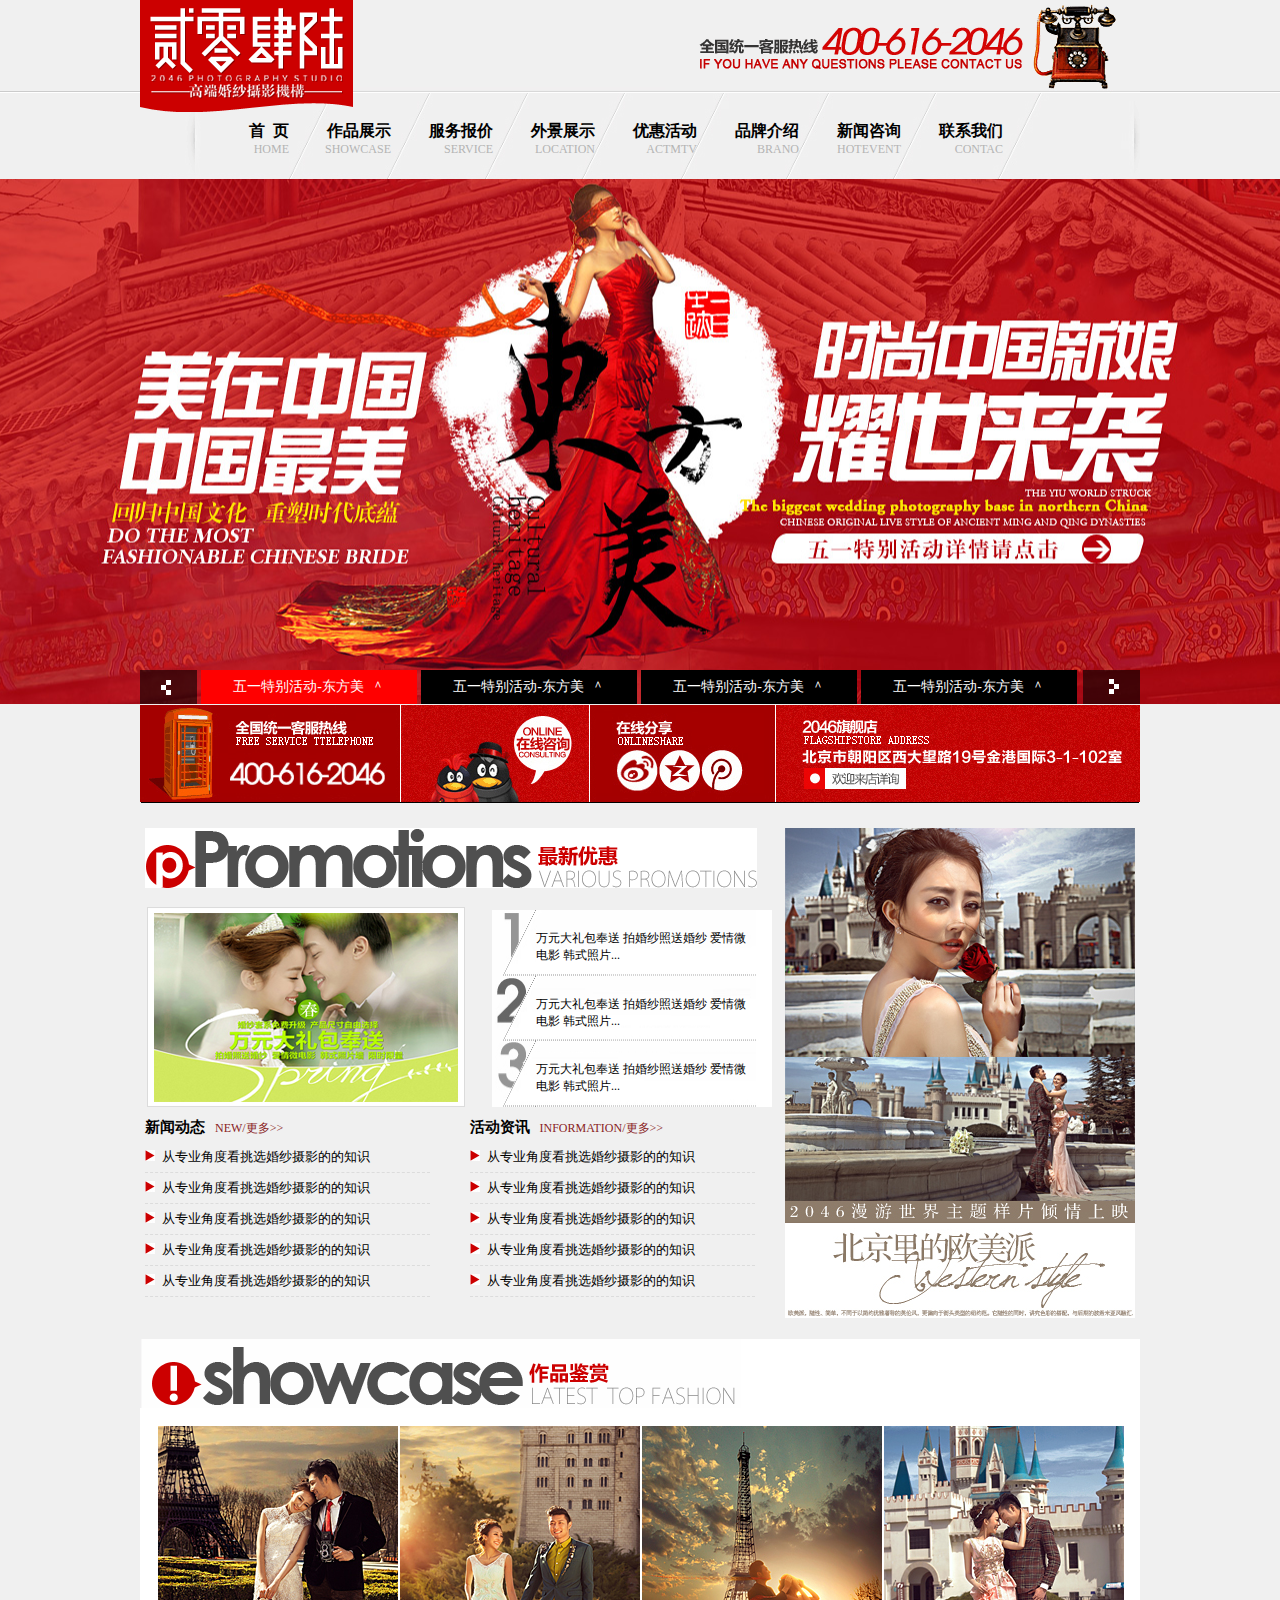
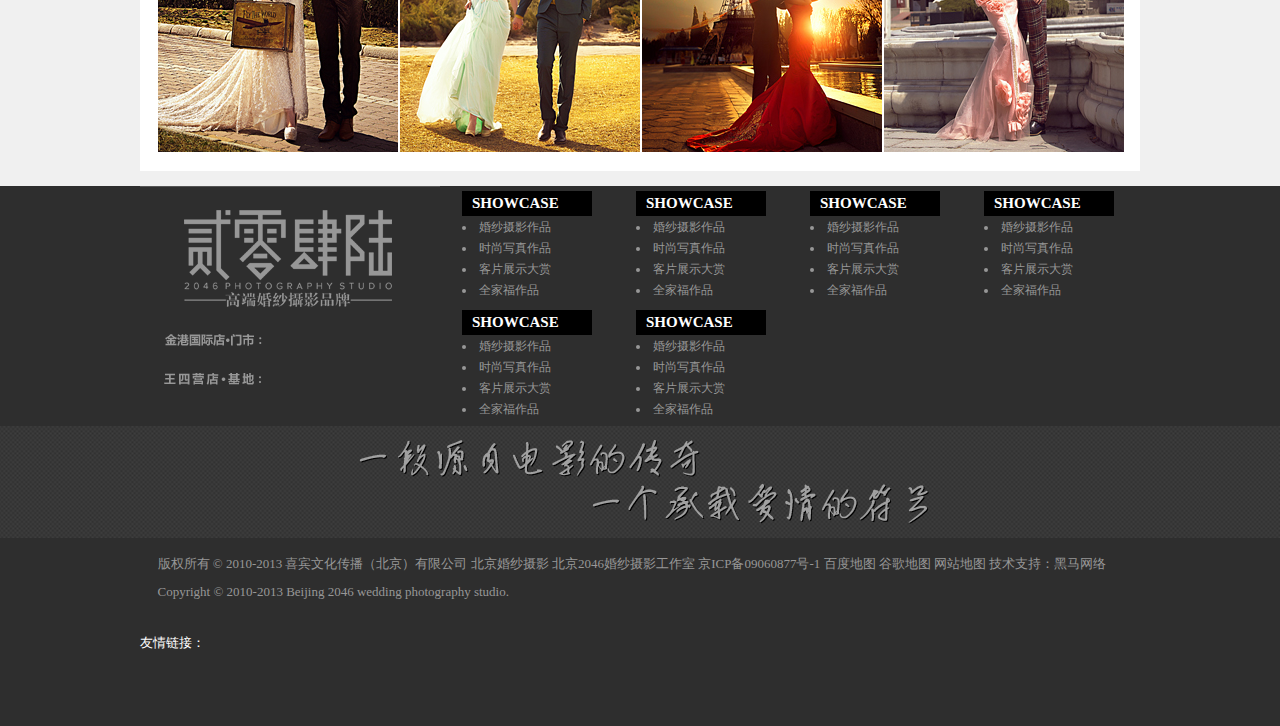
<file: index.html>
<!DOCTYPE html>
<html>
	<head>
		<meta charset="utf-8" />
		<title></title>
		<link rel="stylesheet" type="text/css" href="css/one.css"/>
		<link rel="stylesheet" type="text/css" href="css/come.css" />
	</head>
	<body>
		<!--头部01-->
		<div class="top">
			<!--头部中间部分-->
			<div class="top-center">
				<!--logo-->
				<img src="img/index_02.png" />
				<!--导航条-->
				<ul class="top-nav">
					<li><a href="index.html">首&nbsp;&nbsp;页<p>HOME</p></a></li>
					<li><a href="product_show.html">作品展示<p>SHOWCASE</p></a></li>
					<li><a href="product.html">服务报价<p>SERVICE</p></a></li>
					<li><a href="#">外景展示<p>LOCATION</p></a></li>
					<li><a href="#">优惠活动<p>ACTMTV</p></a></li>
					<li><a href="news_show.html">品牌介绍<p>BRANO</p></a></li>
					<li><a href="new.html">新闻咨询<p>HOTEVENT</p></a></li>
					<li><a href="#">联系我们<p>CONTAC</p></a></li>
				</ul>
			</div>
		</div>
		<!--头部02-->
		<div class="banner">
			<div class="banner-play" style="background-image: url(img/banner0.jpg);"></div>
			<div class="banner-play" style="background-image: url(img/banner1.jpg); display: none;"></div>
			<div class="banner-play" style="background-image: url(img/banner2.jpg); display: none;"></div>
			<div class="banner-play" style="background-image: url(img/banner3.jpg); display: none;"></div>
				
			
			<div class="banner-ul">
				<ul>
					<li id="banner-ul-left"></li>
					<li class="btn-play">五一特别活动-东方美&nbsp;&nbsp;＾</li>
					<li class="btn-play">五一特别活动-东方美&nbsp;&nbsp;＾</li>
					<li class="btn-play">五一特别活动-东方美&nbsp;&nbsp;＾</li>
					<li class="btn-play">五一特别活动-东方美&nbsp;&nbsp;＾</li>
					<li id="banner-ul-right"></li>
				</ul>
			</div>
		</div>
		<!--中间背景色-->
		<div class="long">
		<div class="center-top">
			<div class="center-top-qq"><a href="javascript:viod();"></a></div>
				<ul class="qq-ul">
					<li><a href="javascript:viod();"></a></li>
					<li><a href="javascript:viod();"></a></li>
					<li><a href="javascript:viod();"></a></li>
				</ul>
		</div>
		<!--白色背景图01-->
		<div class="center-bj1">
			<!--左边内容框-->
			<div class="center-left">
				<!--英文标题1-->
				<img src="img/center-03.png"/>
				<!--左边中间部分2-->
				<div class="left-center">
				<!--相框2-->
				<div class="left-zj">
					<div class="left-zj-tp">
						<div style="background: url(img/center-05.png);"></div>
						<div style="background: url(img/2013040662541921.jpg);"></div>
						<div style="background: url(img/2013040663217689.jpg);"></div>
					</div>
				</div>
				<!--文字2-->
				<div class="left-wz">
					<ul>
						<li id="list-1" class="mos"><a href="javascript:viod();">万元大礼包奉送 拍婚纱照送婚纱 爱情微电影 韩式照片...</a></li>
						<li id="list-2" class="mos"><a href="javascript:viod();">万元大礼包奉送 拍婚纱照送婚纱 爱情微电影 韩式照片...</a></li>
						<li id="list-3" class="mos"><a href="javascript:viod();">万元大礼包奉送 拍婚纱照送婚纱 爱情微电影 韩式照片...</a></li>
					</ul>
				</div>
				</div>
				<!--左下底部文字-->
				<div class="left-bottom">
					<!--左边-->
					<div class="left-bottom-left">
						<ul>
							<li id="bottom-list01">新闻动态<a href="javascript:viod();">NEW/更多>></a></li>
							<li><a href="javascript:viod();">从专业角度看挑选婚纱摄影的的知识</a></li>
							<li><a href="javascript:viod();">从专业角度看挑选婚纱摄影的的知识</a></li>
							<li><a href="javascript:viod();">从专业角度看挑选婚纱摄影的的知识</a></li>
							<li><a href="javascript:viod();">从专业角度看挑选婚纱摄影的的知识</a></li>
							<li><a href="javascript:viod();">从专业角度看挑选婚纱摄影的的知识</a></li>
						</ul>
					</div>
					<!--右边-->
					<div class="left-bottom-right">
						<ul>
							<li id="bottom-list02">活动资讯<a href="javascript:viod();">INFORMATION/更多>></a></li>
							<li><a href="javascript:viod();">从专业角度看挑选婚纱摄影的的知识</a></li>
							<li><a href="javascript:viod();">从专业角度看挑选婚纱摄影的的知识</a></li>
							<li><a href="javascript:viod();">从专业角度看挑选婚纱摄影的的知识</a></li>
							<li><a href="javascript:viod();">从专业角度看挑选婚纱摄影的的知识</a></li>
							<li><a href="javascript:viod();">从专业角度看挑选婚纱摄影的的知识</a></li>
						</ul>
					</div>
				</div>
			</div>
			<!--右边照片框-->
			<div class="center-right"></div>
		</div>
		<!--白色背景图02-->
		<div class="center-bj2">
			<img src="img/center02-01.png"/>
			<div class="xc">
				<ul>
					<li><img src="img/center02-03.png"/></li>
					<li><img src="img/center02-04.png"/></li>
					<li><img src="img/center02-05.png"/></li>
					<li><img src="img/center02-06.png"/></li>
				</ul>
			</div>
		</div>
		</div>
		<!--底部01-->
		<div class="bottom-01">
			<div class="bottom-01-center">
				<div class="address"></div>
				<div class="uls">
					<ul>
						<li class="li-title">SHOWCASE</li>
						<li>婚纱摄影作品</li>
						<li>时尚写真作品</li>
						<li>客片展示大赏</li>
						<li>全家福作品</li>
					</ul>
					<ul>
						<li class="li-title">SHOWCASE</li>
						<li>婚纱摄影作品</li>
						<li>时尚写真作品</li>
						<li>客片展示大赏</li>
						<li>全家福作品</li>
					</ul>
					<ul>
						<li class="li-title">SHOWCASE</li>
						<li>婚纱摄影作品</li>
						<li>时尚写真作品</li>
						<li>客片展示大赏</li>
						<li>全家福作品</li>
					</ul>
					<ul>
						<li class="li-title">SHOWCASE</li>
						<li>婚纱摄影作品</li>
						<li>时尚写真作品</li>
						<li>客片展示大赏</li>
						<li>全家福作品</li>
					</ul>
					<ul>
						<li class="li-title">SHOWCASE</li>
						<li>婚纱摄影作品</li>
						<li>时尚写真作品</li>
						<li>客片展示大赏</li>
						<li>全家福作品</li>
					</ul>
					<ul>
						<li class="li-title">SHOWCASE</li>
						<li>婚纱摄影作品</li>
						<li>时尚写真作品</li>
						<li>客片展示大赏</li>
						<li>全家福作品</li>
					</ul>
				</div>
			</div>
			<div class="bottom-01-zj">
				<div class="bottom-01-zj-wz">
					<div class="zi-wj-img">
						
					</div>
				</div>
			</div>
			<!--底部02-->
			<div class="bottom-02">
				<p>版权所有 © 2010-2013 喜宾文化传播（北京）有限公司 北京婚纱摄影 北京2046婚纱摄影工作室 京ICP备09060877号-1  百度地图  谷歌地图  网站地图  技术支持：黑马网络
				Copyright © 2010-2013 Beijing 2046 wedding photography studio.  </p>
			</div>
			<!--底部03-->
			<div class="bottom-03">
				<div class="bottom-03-p">
					<p>友情链接：</p>
				</div>
				
			</div>
		</div>
	</body>
	<script type="text/javascript" src="js/jquery-2.1.0.js" ></script>
	<script>
		/**
		 * 设置banner图片轮播 图
		 */
		var index= -1;//index初始值
		var banners=$(".banner-play");//获取banner图片的集合
		var btns=$(".btn-play");//获取按钮集合
		var sep=1000;//设置图片轮播图淡入淡出时间

		fun()//调用fun()函数显示第一张图片与第一个按钮

		var mid= setInterval(fun,3000);//使用定时器设置轮播图间隔
		/**
		 * 轮播图主函数
		 */
		function fun()
		{
			index++;//每轮播一次使索引值+1
			if(index > 3) index = 0;//当索引值超出集合长度时设置索引值重回第一张
			banners.eq(index).fadeIn(sep).siblings(".banner-play").fadeOut(sep);//设置轮播图片
			btns.eq(index).css("background","red").siblings(".btn-play").css("background","#000000");//设置按钮背景色
			
			
		}
		/**
		 * 按钮主函数
		 * @param {Object} indexs（当前点击的索引值）
		 */
		function fun2(indexs){
			clearInterval(mid);//清除定时器，保证点击过后的图片按正常轮播时间显示
			index=indexs;//全局索引值等于点击传入的索引值
			banners.eq(index).fadeIn(sep).siblings(".banner-play").fadeOut(sep);//设置轮播图片
			btns.eq(index).css("background","red").siblings(".btn-play").css("background","#000000");//设置按钮背景色
			mid=setInterval(fun,3000);//启用定时器继续往下轮播
			
		}
		
		/**
		 * 添加按钮点击事件
		 */
		$(".btn-play").click(function(){
			var num=$(".btn-play").index(this);//获取当前点击的索引值
			fun2(num);//调用按钮主函数，并传入索引值
		})
		/**
		 * 添加左边按钮点击事件
		 */
		$("#banner-ul-left").click(function(){
			index--;//每点击一次索引值-1
			if(index < 0) index=3;//当索引值小于集合最小长度时，跳转到集合最大值
			fun2(index);//调用按钮主函数，并传入索引值
		})
		/**
		 * 添加右边按钮点击事件
		 */
		$("#banner-ul-right").click(function(){
			index++;//每点击一次索引值+1
			if(index > 3) index=0;//当索引值大于集合最大长度时，跳转到集合最小值
			fun2(index);//调用按钮主函数，并传入索引值
		})
		
		var imgs=$(".left-zj-tp");//获取图片集合
		var tops=["0px","-195px","-389px"];//使用数组存放图片显示位置
		var index2=0;//初始索引值
		var sttime= setInterval(play,2000);//使用定时器设置轮播间隔
		
		/**
		 * 轮播图主函数
		 */
		function play(){
			index2++;//每播放一次索引+1
			if(index2 >2) index2=0;//当索引值大于图片集合最大长度时，回到第一张图片
			imgs.stop().animate({"top":tops[index2]},500);
			$(".mos").eq(index2).css("background-position","0 -65px").siblings(".mos").css("background-position","0 0");
			
		}
		
		$(".mos").mouseover(function(){
			clearInterval(sttime);
			var num2=$(this).index();
			index2=num2;
			imgs.stop().animate({"top":tops[index2]},500);
			$(".mos").eq(index2).css("background-position","0 -65px").siblings(".mos").css("background-position","0 0");
		})
		$(".mos").mouseout(function(){
			var index2=$(this).index();
			$(".mos").eq(index2).css("background-position","0 -65px");
			sttime=setInterval(play,2000);
		})

		
	</script>
</html>
</file>
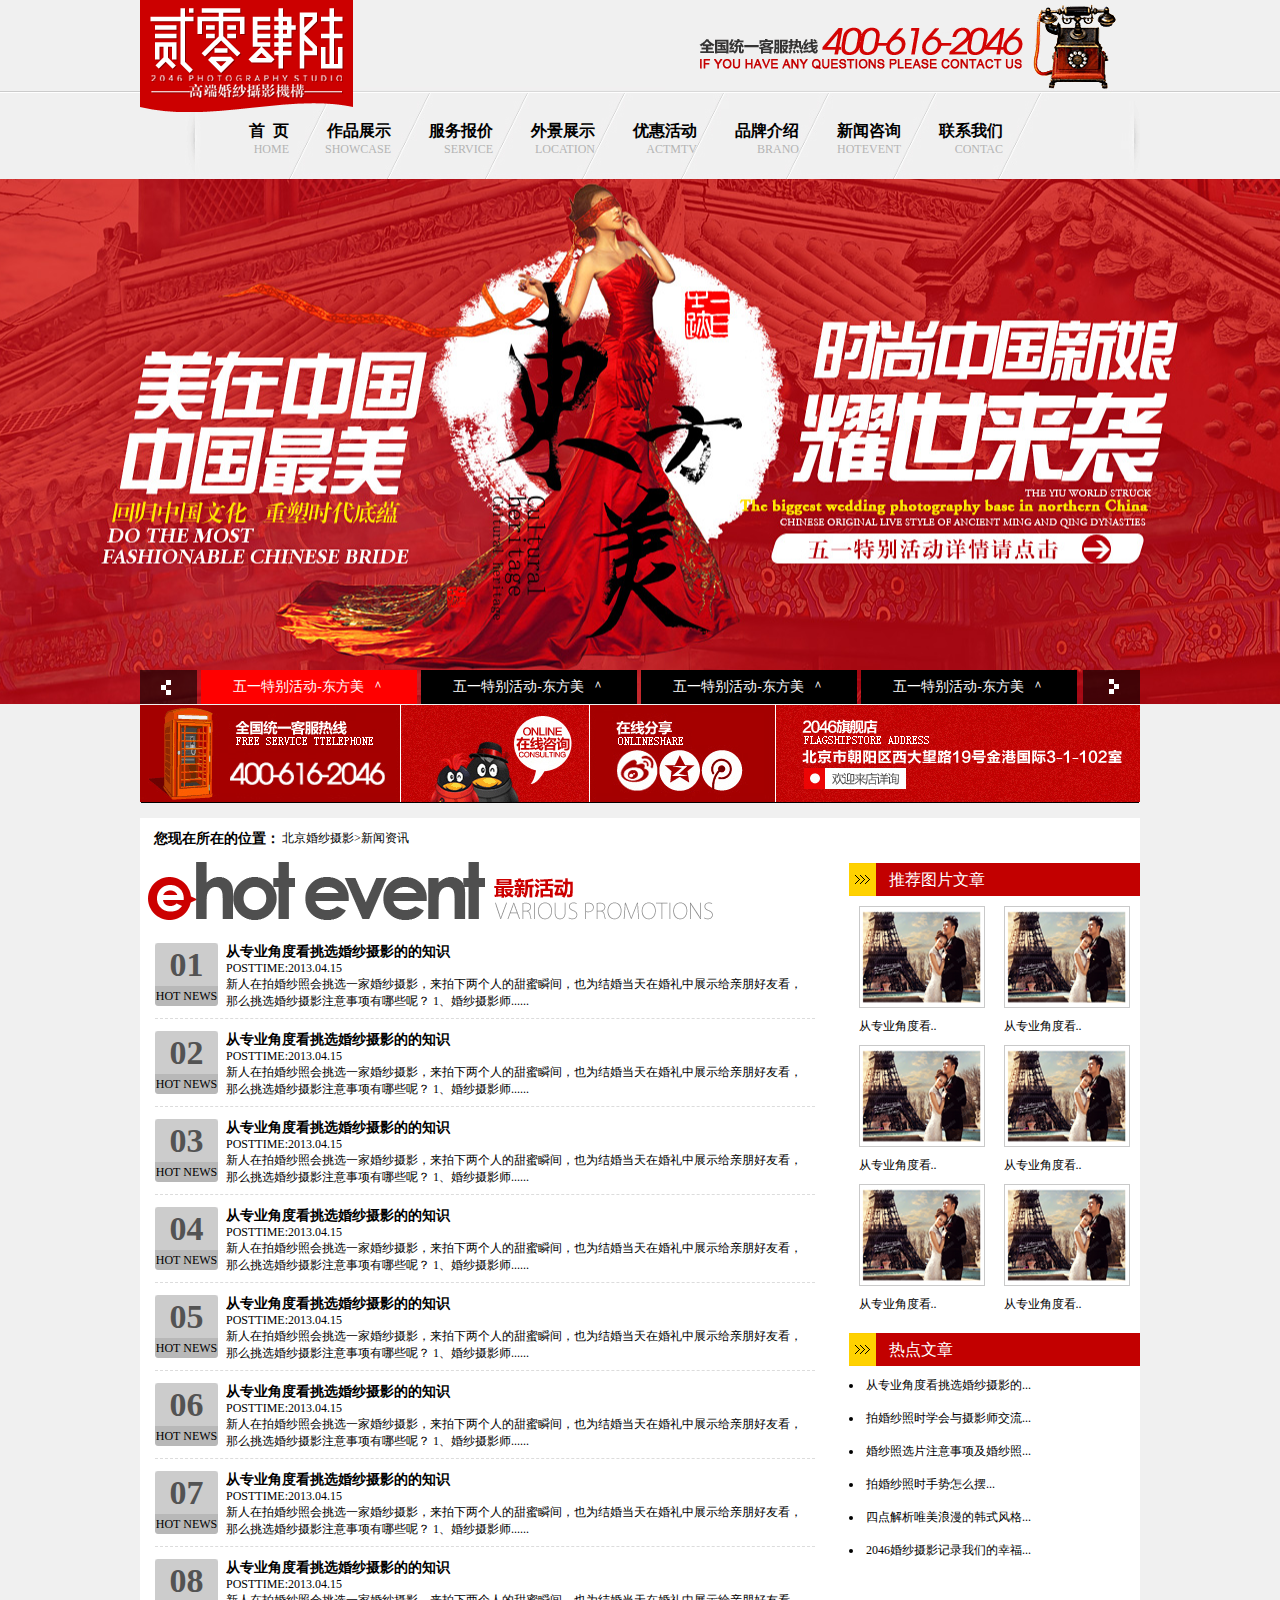
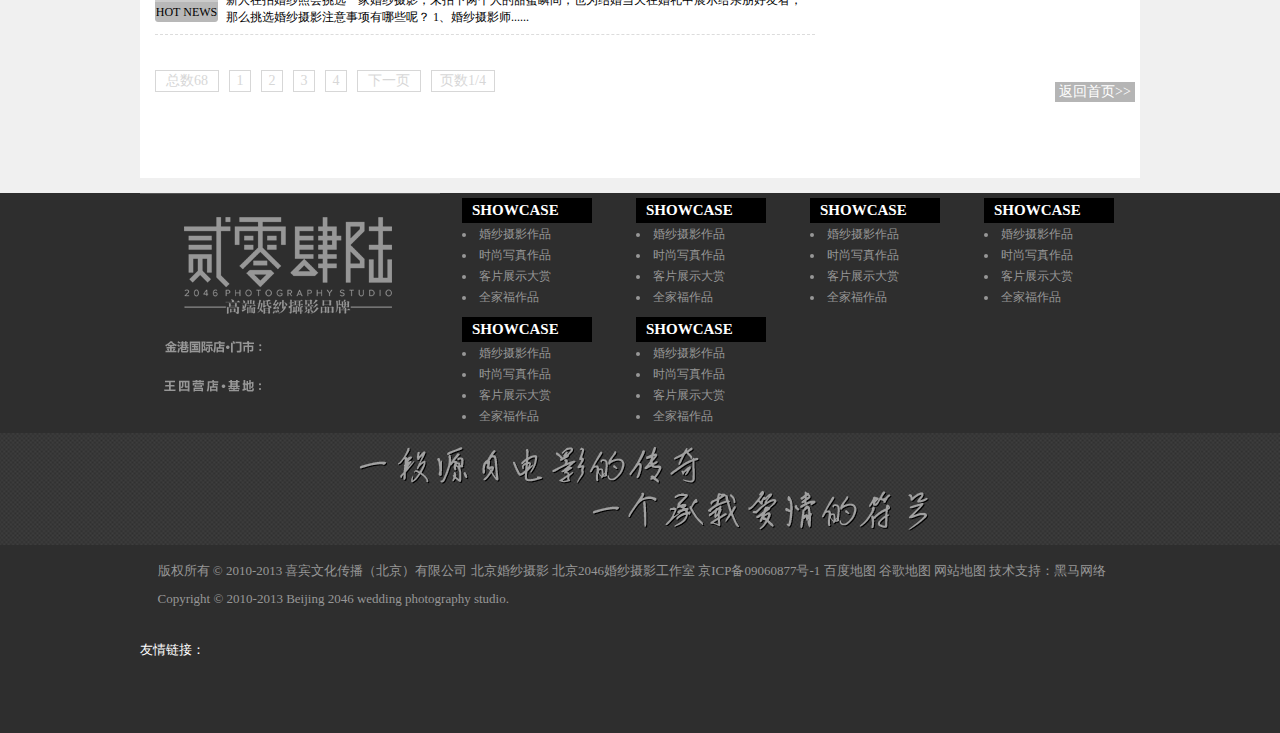
<file: new.html>
<!DOCTYPE html>
<html>
	<head>
		<meta charset="UTF-8">
		<title></title>
		<link rel="stylesheet" type="text/css" href="css/come.css" />
		<link rel="stylesheet" type="text/css" href="css/new.css" />
	</head>
	<body>
		<!--头部01-->
		<div class="top">
			<!--头部中间部分-->
			<div class="top-center">
				<!--logo-->
				<img src="img/index_02.png" />
				<!--导航条-->
				<ul class="top-nav">
					<li><a href="index.html">首&nbsp;&nbsp;页<p>HOME</p></a></li>
					<li><a href="product_show.html">作品展示<p>SHOWCASE</p></a></li>
					<li><a href="product.html">服务报价<p>SERVICE</p></a></li>
					<li><a href="#">外景展示<p>LOCATION</p></a></li>
					<li><a href="#">优惠活动<p>ACTMTV</p></a></li>
					<li><a href="news_show.html">品牌介绍<p>BRANO</p></a></li>
					<li><a href="new.html">新闻咨询<p>HOTEVENT</p></a></li>
					<li><a href="#">联系我们<p>CONTAC</p></a></li>
				</ul>
			</div>
		</div>
		<!--头部02-->
		<div class="banner">
			
			<div class="banner-play" style="background-image: url(img/banner0.jpg);"></div>
			<div class="banner-play" style="background-image: url(img/banner1.jpg); display: none;"></div>
			<div class="banner-play" style="background-image: url(img/banner2.jpg); display: none;"></div>
			<div class="banner-play" style="background-image: url(img/banner3.jpg); display: none;"></div>
			
			<div class="banner-ul">
				<ul>
					<li id="banner-ul-left"></li>
					<li class="btn-play">五一特别活动-东方美&nbsp;&nbsp;＾</li>
					<li class="btn-play">五一特别活动-东方美&nbsp;&nbsp;＾</li>
					<li class="btn-play">五一特别活动-东方美&nbsp;&nbsp;＾</li>
					<li class="btn-play">五一特别活动-东方美&nbsp;&nbsp;＾</li>
					<li id="banner-ul-right"></li>
				</ul>
			</div>
		</div>
		
		<!--中间背景色-->
		<div class="long">
			<div class="center-top">
			<div class="center-top-qq"><a href="javascript:viod();"></a></div>
				<ul class="qq-ul">
					<li><a href="javascript:viod();"></a></li>
					<li><a href="javascript:viod();"></a></li>
					<li><a href="javascript:viod();"></a></li>
				</ul>
		</div>
			<!--中间白色背景框-->
			<div class="new-center">
				<!--左边内容框-->
				<div class="new-center-left">
					<!--顶部文字-您现在所在位置-->
					<div class="new-center-left-wz">
						<ul>
							<li id="wz01">您现在所在的位置：</li>
							<li id="wz02">北京婚纱摄影>新闻资讯</li>
						</ul>
					</div>
					<!--顶部标题图片-->
					<img src="img/bg11.png"/>
					<!--中间图片and文字内容部分-->
					<div class="boss">
						
					
					<div class="new-center-left-centerTP">
						<ul>
							<!--浮动图片-->
							<li class="centerTP01">
								<p class="centerTP01-p1">01</p>
								<p class="centerTP01-p2">HOT NEWS</p>
							</li>
							<!--文字-->
							<li class="centerTP02">
								<p class="centerTP02-wz01">从专业角度看挑选婚纱摄影的的知识</p>
								<p class="centerTP02-wz02">POSTTIME:2013.04.15</p>
								<p class="centerTP02-wz03">新人在拍婚纱照会挑选一家婚纱摄影，来拍下两个人的甜蜜瞬间，也为结婚当天在婚礼中展示给亲朋好友看，那么挑选婚纱摄影注意事项有哪些呢？ 1、婚纱摄影师......</p>
							</li>
						</ul>
					</div>
					<div class="new-center-left-centerTP">
						<ul>
							<!--浮动图片-->
							<li class="centerTP01">
								<p class="centerTP01-p1">02</p>
								<p class="centerTP01-p2">HOT NEWS</p>
							</li>
							<!--文字-->
							<li class="centerTP02">
								<p class="centerTP02-wz01">从专业角度看挑选婚纱摄影的的知识</p>
								<p class="centerTP02-wz02">POSTTIME:2013.04.15</p>
								<p class="centerTP02-wz03">新人在拍婚纱照会挑选一家婚纱摄影，来拍下两个人的甜蜜瞬间，也为结婚当天在婚礼中展示给亲朋好友看，那么挑选婚纱摄影注意事项有哪些呢？ 1、婚纱摄影师......</p>
							</li>
						</ul>
					</div>
					<div class="new-center-left-centerTP">
						<ul>
							<!--浮动图片-->
							<li class="centerTP01">
								<p class="centerTP01-p1">03</p>
								<p class="centerTP01-p2">HOT NEWS</p>
							</li>
							<!--文字-->
							<li class="centerTP02">
								<p class="centerTP02-wz01">从专业角度看挑选婚纱摄影的的知识</p>
								<p class="centerTP02-wz02">POSTTIME:2013.04.15</p>
								<p class="centerTP02-wz03">新人在拍婚纱照会挑选一家婚纱摄影，来拍下两个人的甜蜜瞬间，也为结婚当天在婚礼中展示给亲朋好友看，那么挑选婚纱摄影注意事项有哪些呢？ 1、婚纱摄影师......</p>
							</li>
						</ul>
					</div>
					<div class="new-center-left-centerTP">
						<ul>
							<!--浮动图片-->
							<li class="centerTP01">
								<p class="centerTP01-p1">04</p>
								<p class="centerTP01-p2">HOT NEWS</p>
							</li>
							<!--文字-->
							<li class="centerTP02">
								<p class="centerTP02-wz01">从专业角度看挑选婚纱摄影的的知识</p>
								<p class="centerTP02-wz02">POSTTIME:2013.04.15</p>
								<p class="centerTP02-wz03">新人在拍婚纱照会挑选一家婚纱摄影，来拍下两个人的甜蜜瞬间，也为结婚当天在婚礼中展示给亲朋好友看，那么挑选婚纱摄影注意事项有哪些呢？ 1、婚纱摄影师......</p>
							</li>
						</ul>
					</div>
					<div class="new-center-left-centerTP">
						<ul>
							<!--浮动图片-->
							<li class="centerTP01">
								<p class="centerTP01-p1">05</p>
								<p class="centerTP01-p2">HOT NEWS</p>
							</li>
							<!--文字-->
							<li class="centerTP02">
								<p class="centerTP02-wz01">从专业角度看挑选婚纱摄影的的知识</p>
								<p class="centerTP02-wz02">POSTTIME:2013.04.15</p>
								<p class="centerTP02-wz03">新人在拍婚纱照会挑选一家婚纱摄影，来拍下两个人的甜蜜瞬间，也为结婚当天在婚礼中展示给亲朋好友看，那么挑选婚纱摄影注意事项有哪些呢？ 1、婚纱摄影师......</p>
							</li>
						</ul>
					</div>
					<div class="new-center-left-centerTP">
						<ul>
							<!--浮动图片-->
							<li class="centerTP01">
								<p class="centerTP01-p1">06</p>
								<p class="centerTP01-p2">HOT NEWS</p>
							</li>
							<!--文字-->
							<li class="centerTP02">
								<p class="centerTP02-wz01">从专业角度看挑选婚纱摄影的的知识</p>
								<p class="centerTP02-wz02">POSTTIME:2013.04.15</p>
								<p class="centerTP02-wz03">新人在拍婚纱照会挑选一家婚纱摄影，来拍下两个人的甜蜜瞬间，也为结婚当天在婚礼中展示给亲朋好友看，那么挑选婚纱摄影注意事项有哪些呢？ 1、婚纱摄影师......</p>
							</li>
						</ul>
					</div>
					<div class="new-center-left-centerTP">
						<ul>
							<!--浮动图片-->
							<li class="centerTP01">
								<p class="centerTP01-p1">07</p>
								<p class="centerTP01-p2">HOT NEWS</p>
							</li>
							<!--文字-->
							<li class="centerTP02">
								<p class="centerTP02-wz01">从专业角度看挑选婚纱摄影的的知识</p>
								<p class="centerTP02-wz02">POSTTIME:2013.04.15</p>
								<p class="centerTP02-wz03">新人在拍婚纱照会挑选一家婚纱摄影，来拍下两个人的甜蜜瞬间，也为结婚当天在婚礼中展示给亲朋好友看，那么挑选婚纱摄影注意事项有哪些呢？ 1、婚纱摄影师......</p>
							</li>
						</ul>
					</div>
					<div class="new-center-left-centerTP">
						<ul>
							<!--浮动图片-->
							<li class="centerTP01">
								<p class="centerTP01-p1">08</p>
								<p class="centerTP01-p2">HOT NEWS</p>
							</li>
							<!--文字-->
							<li class="centerTP02">
								<p class="centerTP02-wz01">从专业角度看挑选婚纱摄影的的知识</p>
								<p class="centerTP02-wz02">POSTTIME:2013.04.15</p>
								<p class="centerTP02-wz03">新人在拍婚纱照会挑选一家婚纱摄影，来拍下两个人的甜蜜瞬间，也为结婚当天在婚礼中展示给亲朋好友看，那么挑选婚纱摄影注意事项有哪些呢？ 1、婚纱摄影师......</p>
							</li>
						</ul>
					</div>
					</div>
					<div class="new-left-ym">
						<ul>
							<li>总数68</li>
							<li class="ym-01"><a href="javascript:viod();">1</a></li>
							<li class="ym-01"><a href="javascript:viod();">2</a></li>
							<li class="ym-01"><a href="javascript:viod();">3</a></li>
							<li class="ym-01"><a href="javascript:viod();">4</a></li>
							<li class="ym-02"><a href="javascript:viod();">下一页</a></li>
							<li>页数1/4</li>
						</ul>
					</div>
				</div>
				<!--右边内容框-->
				<div class="new-center-right">
					<!--右边顶部红色标题-->
					<div class="new-right">推荐图片文章</div>
					<div class="quansix">
					<div class="new-float">
					<div class="new-tu">
						<div class="new-img">
						</div>
					</div>	
					<div class="new-txt">
						从专业角度看..
					</div>
					</div>
					<div class="new-float">
						
					
					<div class="new-tu">
						<div class="new-img">
						</div>
					</div>	
					<div class="new-txt">
						从专业角度看..
					</div>
					</div>
								<div class="new-float">
						
					
					<div class="new-tu">
						<div class="new-img">
						</div>
					</div>	
					<div class="new-txt">
						从专业角度看..
					</div>
					</div>
								<div class="new-float">
						
					
					<div class="new-tu">
						<div class="new-img">
						</div>
					</div>	
					<div class="new-txt">
						从专业角度看..
					</div>
					</div>
								<div class="new-float">
						
					
					<div class="new-tu">
						<div class="new-img">
						</div>
					</div>	
					<div class="new-txt">
						从专业角度看..
					</div>
					</div>
								<div class="new-float">
						
					
					<div class="new-tu">
						<div class="new-img">
						</div>
					</div>	
					<div class="new-txt">
						从专业角度看..
					</div>
					</div>
					</div>
					
					<div class="new-right-txt">
					<div class="new-right-02">热点文章</div>
					<div class="new-txt02">
						<ul>
							<li>从专业角度看挑选婚纱摄影的...</li>
							<li>拍婚纱照时学会与摄影师交流...</li>
							<li>婚纱照选片注意事项及婚纱照...</li>
							<li>拍婚纱照时手势怎么摆...</li>
							<li>四点解析唯美浪漫的韩式风格...</li>
							<li>2046婚纱摄影记录我们的幸福...</li>
						</ul>
					</div>
					</div>
					
					<div class="new-returu">
						<a href="index.html">返回首页>></a>
					</div>
					
				</div>
				</div>
			</div>
		</div>
		
		<!--底部01-->
		<div class="bottom-01">
			<div class="bottom-01-center">
				<div class="address"></div>
				<div class="uls">
					<ul>
						<li class="li-title">SHOWCASE</li>
						<li>婚纱摄影作品</li>
						<li>时尚写真作品</li>
						<li>客片展示大赏</li>
						<li>全家福作品</li>
					</ul>
					<ul>
						<li class="li-title">SHOWCASE</li>
						<li>婚纱摄影作品</li>
						<li>时尚写真作品</li>
						<li>客片展示大赏</li>
						<li>全家福作品</li>
					</ul>
					<ul>
						<li class="li-title">SHOWCASE</li>
						<li>婚纱摄影作品</li>
						<li>时尚写真作品</li>
						<li>客片展示大赏</li>
						<li>全家福作品</li>
					</ul>
					<ul>
						<li class="li-title">SHOWCASE</li>
						<li>婚纱摄影作品</li>
						<li>时尚写真作品</li>
						<li>客片展示大赏</li>
						<li>全家福作品</li>
					</ul>
					<ul>
						<li class="li-title">SHOWCASE</li>
						<li>婚纱摄影作品</li>
						<li>时尚写真作品</li>
						<li>客片展示大赏</li>
						<li>全家福作品</li>
					</ul>
					<ul>
						<li class="li-title">SHOWCASE</li>
						<li>婚纱摄影作品</li>
						<li>时尚写真作品</li>
						<li>客片展示大赏</li>
						<li>全家福作品</li>
					</ul>
				</div>
			</div>
			<div class="bottom-01-zj">
				<div class="bottom-01-zj-wz">
					<div class="zi-wj-img">
						
					</div>
				</div>
			</div>
			<!--底部02-->
			<div class="bottom-02">
				<p>版权所有 © 2010-2013 喜宾文化传播（北京）有限公司 北京婚纱摄影 北京2046婚纱摄影工作室 京ICP备09060877号-1  百度地图  谷歌地图  网站地图  技术支持：黑马网络
				Copyright © 2010-2013 Beijing 2046 wedding photography studio.  </p>
			</div>
			<!--底部03-->
			<div class="bottom-03">
				<div class="bottom-03-p">
					<p>友情链接：</p>
				</div>
				
			</div>
		</div>
	</body>
	<script type="text/javascript" src="js/jquery-2.1.0.js" ></script>
	<script>
		var index=0;
		var banners=$(".banner-play");
		var btns=$(".btn-play");
		var sep=1000;
		fun()
		var mid= setInterval(fun,3000);
		function fun()
		{
			banners.eq(index).fadeIn(sep).siblings(".banner-play").fadeOut(sep);
			btns.eq(index).css("background","red").siblings(".btn-play").css("background","#000000");
			index++;
			if(index > 3) index = 0;
			
		}
		function fun2(indexs){
			clearInterval(mid);
			index=indexs;
			banners.eq(index).fadeIn(sep).siblings(".banner-play").fadeOut(sep);
			btns.eq(index).css("background","red").siblings(".btn-play").css("background","#000000");
			index++;
			if(index > 3) index = 0;
			if(index < 0) index = 3;
			mid=setInterval(fun,3000);
			
		}
		
		
		$(".btn-play").click(function(){
			var num=$(".btn-play").index(this);
			fun2(num);
		})
		$("#banner-ul-left").click(function(){
			var num2=index;
			num2=num2-2
			fun2(num2);
		})
		$("#banner-ul-right").click(function(){
			var num3=index;
			if(num3>3) num3=0;
			fun2(num3);
		})
	</script>
</html>
</file>
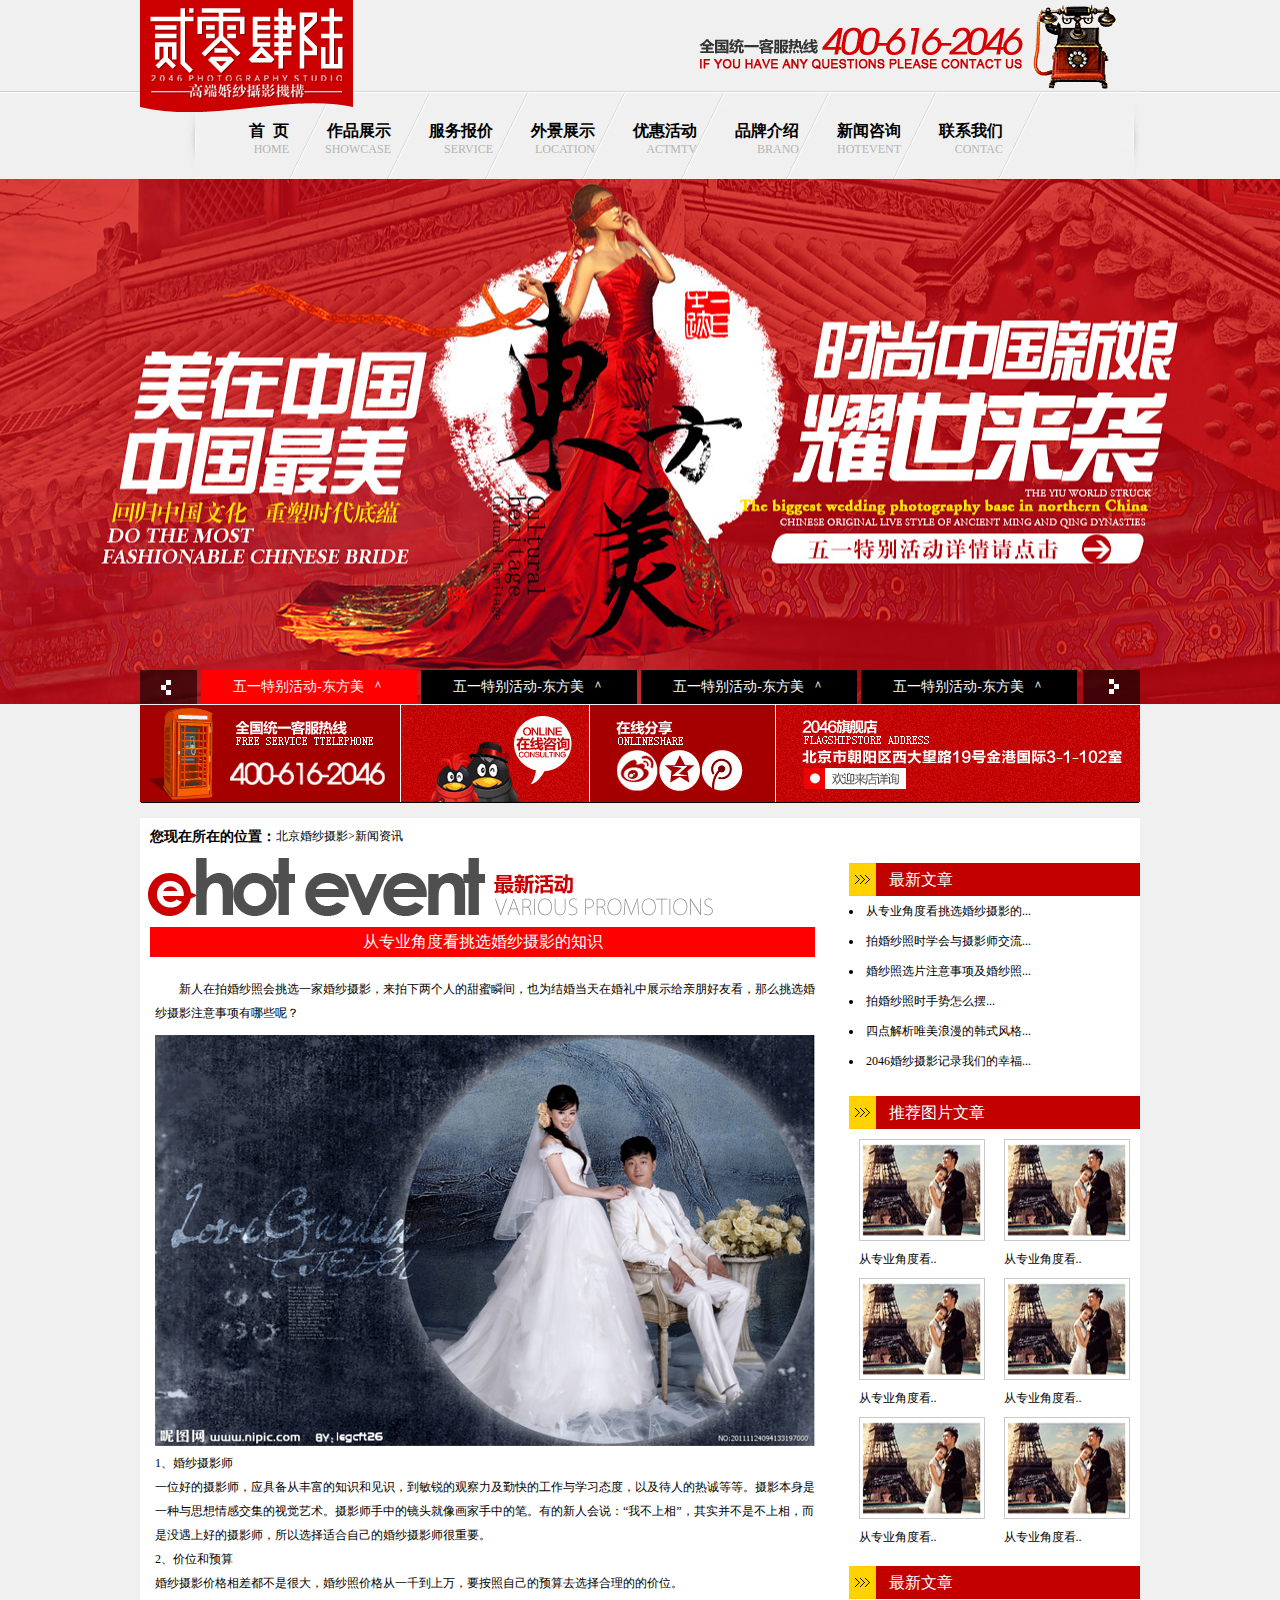
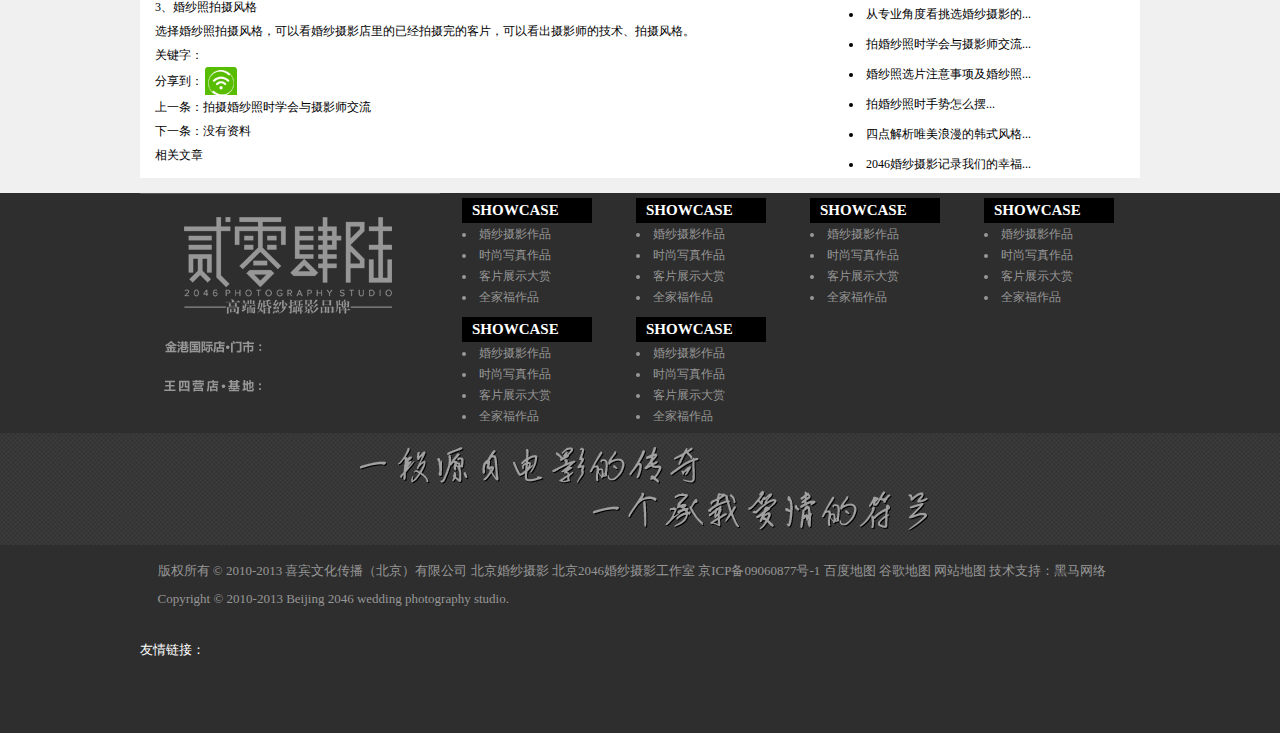
<file: news_show.html>
<!DOCTYPE html>
<html>
	<head>
		<meta charset="UTF-8">
		<title></title>
		<link rel="stylesheet" type="text/css" href="css/come.css"/>
		<link rel="stylesheet" type="text/css" href="css/new_show.css"/>
		<link rel="stylesheet" type="text/css" href="css/new.css"/>
	</head>
	<body>
		
		<!--头部01-->
		<div class="top">
			<!--头部中间部分-->
			<div class="top-center">
				<!--logo-->
				<img src="img/index_02.png" />
				<!--导航条-->
				<ul class="top-nav">
					<li><a href="index.html">首&nbsp;&nbsp;页<p>HOME</p></a></li>
					<li><a href="product_show.html">作品展示<p>SHOWCASE</p></a></li>
					<li><a href="product.html">服务报价<p>SERVICE</p></a></li>
					<li><a href="#">外景展示<p>LOCATION</p></a></li>
					<li><a href="#">优惠活动<p>ACTMTV</p></a></li>
					<li><a href="news_show.html">品牌介绍<p>BRANO</p></a></li>
					<li><a href="new.html">新闻咨询<p>HOTEVENT</p></a></li>
					<li><a href="#">联系我们<p>CONTAC</p></a></li>
				</ul>
			</div>
		</div>
		<!--头部02-->
		<div class="banner">
			
			<div class="banner-play" style="background-image: url(img/banner0.jpg);"></div>
			<div class="banner-play" style="background-image: url(img/banner1.jpg); display: none;"></div>
			<div class="banner-play" style="background-image: url(img/banner2.jpg); display: none;"></div>
			<div class="banner-play" style="background-image: url(img/banner3.jpg); display: none;"></div>
			
			<div class="banner-ul">
				<ul>
					<li id="banner-ul-left"></li>
					<li class="btn-play">五一特别活动-东方美&nbsp;&nbsp;＾</li>
					<li class="btn-play">五一特别活动-东方美&nbsp;&nbsp;＾</li>
					<li class="btn-play">五一特别活动-东方美&nbsp;&nbsp;＾</li>
					<li class="btn-play">五一特别活动-东方美&nbsp;&nbsp;＾</li>
					<li id="banner-ul-right"></li>
				</ul>
			</div>
		</div>
		<!--中间背景色框-->
		<div class="long">
			<div class="center-top">
			<div class="center-top-qq"><a href="javascript:viod();"></a></div>
				<ul class="qq-ul">
					<li><a href="javascript:viod();"></a></li>
					<li><a href="javascript:viod();"></a></li>
					<li><a href="javascript:viod();"></a></li>
				</ul>
		</div>
			<!--中间白色背景内容框-->
			<div class="new_show-center">
				<!--左边内容框-->
				<div class="new_show-left">
					<!--顶部文字-您现在所在位置-->
					<div class="new_show-left-wz">
						<ul>
							<li id="showwz01">您现在所在的位置：</li>
							<li id="showwz02">北京婚纱摄影>新闻资讯</li>
						</ul>
					</div>
					<!--顶部标题图片-->
					<img src="img/bg11.png"/>
					
					<div class="left-show-redbt">
						从专业角度看挑选婚纱摄影的知识
					</div>
					<div class="left-show-tw">
						<p>&nbsp;&nbsp;&nbsp;&nbsp;&nbsp;&nbsp;&nbsp;&nbsp;新人在拍婚纱照会挑选一家婚纱摄影，来拍下两个人的甜蜜瞬间，也为结婚当天在婚礼中展示给亲朋好友看，那么挑选婚纱摄影注意事项有哪些呢？</p>
						<div class="show-tw-tp"></div>
						<p>1、婚纱摄影师</p>
						<p>一位好的摄影师，应具备从丰富的知识和见识，到敏锐的观察力及勤快的工作与学习态度，以及待人的热诚等等。摄影本身是一种与思想情感交集的视觉艺术。摄影师手中的镜头就像画家手中的笔。有的新人会说：“我不上相”，其实并不是不上相，而是没遇上好的摄影师，所以选择适合自己的婚纱摄影师很重要。</p>
						<p>2、价位和预算</p>
						<p>婚纱摄影价格相差都不是很大，婚纱照价格从一千到上万，要按照自己的预算去选择合理的的价位。</p>	
						<p>3、婚纱照拍摄风格</p>
						<p>选择婚纱照拍摄风格，可以看婚纱摄影店里的已经拍摄完的客片，可以看出摄影师的技术、拍摄风格。</p>
						<p>关键字：</p>
						<div class="fx-qq">
							
						
						<p class="fx">分享到：
							<div class="show-qq">
								<ul>
									<li class="qq01"><a href="javascript:viod();"></a></li>
									<li class="qq01"><a href="javascript:viod();"></a></li>
									<li class="qq01"><a href="javascript:viod();"></a></li>
									<li class="qq02"><a href="javascript:viod();"></a></li>
									<li class="qq02"><a href="javascript:viod();"></a></li>
									<li class="qq03"><a href="javascript:viod();"></a></li>
									<li class="qq02"><a href="javascript:viod();"></a></li>
									<li class="qq03"><a href="javascript:viod();"></a></li>
								</ul>
							</div>
						</p>
						</div>
						<p>上一条：拍摄婚纱照时学会与摄影师交流</p>
						<p>下一条：没有资料</p>
						<p>相关文章</p>
						
					</div>
				</div>
				
				
				
				
				<!--右边内容框-->
				<div class="new_show-right">
					<div class="newtop-right-txt">
					<div class="newtop-right-02">最新文章</div>
					<div class="newtop-txt02">
						<ul>
							<li>从专业角度看挑选婚纱摄影的...</li>
							<li>拍婚纱照时学会与摄影师交流...</li>
							<li>婚纱照选片注意事项及婚纱照...</li>
							<li>拍婚纱照时手势怎么摆...</li>
							<li>四点解析唯美浪漫的韩式风格...</li>
							<li>2046婚纱摄影记录我们的幸福...</li>
						</ul>
					</div>
					</div>
					
					<div class="new-right">推荐图片文章</div>
					
					<div class="quansix">
					<div class="new-float">
					<div class="new-tu">
						<div class="new-img">
						</div>
					</div>	
					<div class="new-txt">
						从专业角度看..
					</div>
					</div>
					<div class="new-float">
						
					
					<div class="new-tu">
						<div class="new-img">
						</div>
					</div>	
					<div class="new-txt">
						从专业角度看..
					</div>
					</div>
								<div class="new-float">
						
					
					<div class="new-tu">
						<div class="new-img">
						</div>
					</div>	
					<div class="new-txt">
						从专业角度看..
					</div>
					</div>
								<div class="new-float">
						
					
					<div class="new-tu">
						<div class="new-img">
						</div>
					</div>	
					<div class="new-txt">
						从专业角度看..
					</div>
					</div>
								<div class="new-float">
						
					
					<div class="new-tu">
						<div class="new-img">
						</div>
					</div>	
					<div class="new-txt">
						从专业角度看..
					</div>
					</div>
								<div class="new-float">
						
					
					<div class="new-tu">
						<div class="new-img">
						</div>
					</div>	
					<div class="new-txt">
						从专业角度看..
					</div>
					</div>
					</div>
					
					<div class="newshow-right-txt">
					<div class="newshow-right-02">最新文章</div>
					<div class="newshow-txt02">
						<ul>
							<li>从专业角度看挑选婚纱摄影的...</li>
							<li>拍婚纱照时学会与摄影师交流...</li>
							<li>婚纱照选片注意事项及婚纱照...</li>
							<li>拍婚纱照时手势怎么摆...</li>
							<li>四点解析唯美浪漫的韩式风格...</li>
							<li>2046婚纱摄影记录我们的幸福...</li>
						</ul>
					</div>
					</div>
					
				</div>
				
				
				
				
				
			</div>
		</div>
		
		
		
		<!--底部01-->
		<div class="bottom-01">
			<div class="bottom-01-center">
				<div class="address"></div>
				<div class="uls">
					<ul>
						<li class="li-title">SHOWCASE</li>
						<li>婚纱摄影作品</li>
						<li>时尚写真作品</li>
						<li>客片展示大赏</li>
						<li>全家福作品</li>
					</ul>
					<ul>
						<li class="li-title">SHOWCASE</li>
						<li>婚纱摄影作品</li>
						<li>时尚写真作品</li>
						<li>客片展示大赏</li>
						<li>全家福作品</li>
					</ul>
					<ul>
						<li class="li-title">SHOWCASE</li>
						<li>婚纱摄影作品</li>
						<li>时尚写真作品</li>
						<li>客片展示大赏</li>
						<li>全家福作品</li>
					</ul>
					<ul>
						<li class="li-title">SHOWCASE</li>
						<li>婚纱摄影作品</li>
						<li>时尚写真作品</li>
						<li>客片展示大赏</li>
						<li>全家福作品</li>
					</ul>
					<ul>
						<li class="li-title">SHOWCASE</li>
						<li>婚纱摄影作品</li>
						<li>时尚写真作品</li>
						<li>客片展示大赏</li>
						<li>全家福作品</li>
					</ul>
					<ul>
						<li class="li-title">SHOWCASE</li>
						<li>婚纱摄影作品</li>
						<li>时尚写真作品</li>
						<li>客片展示大赏</li>
						<li>全家福作品</li>
					</ul>
				</div>
			</div>
			<div class="bottom-01-zj">
				<div class="bottom-01-zj-wz">
					<div class="zi-wj-img">
						
					</div>
				</div>
			</div>
			<!--底部02-->
			<div class="bottom-02">
				<p>版权所有 © 2010-2013 喜宾文化传播（北京）有限公司 北京婚纱摄影 北京2046婚纱摄影工作室 京ICP备09060877号-1  百度地图  谷歌地图  网站地图  技术支持：黑马网络
				Copyright © 2010-2013 Beijing 2046 wedding photography studio.  </p>
			</div>
			<!--底部03-->
			<div class="bottom-03">
				<div class="bottom-03-p">
					<p>友情链接：</p>
				</div>
				
			</div>
		</div>
		
	</body>
	
	<script type="text/javascript" src="js/jquery-2.1.0.js" ></script>
	<script>
		var index=0;
		var banners=$(".banner-play");
		var btns=$(".btn-play");
		var sep=1000;
		fun()
		var mid= setInterval(fun,3000);
		function fun()
		{
			banners.eq(index).fadeIn(sep).siblings(".banner-play").fadeOut(sep);
			btns.eq(index).css("background","red").siblings(".btn-play").css("background","#000000");
			index++;
			if(index > 3) index = 0;
			
		}
		function fun2(indexs){
			clearInterval(mid);
			index=indexs;
			banners.eq(index).fadeIn(sep).siblings(".banner-play").fadeOut(sep);
			btns.eq(index).css("background","red").siblings(".btn-play").css("background","#000000");
			index++;
			if(index > 3) index = 0;
			if(index < 0) index = 3;
			mid=setInterval(fun,3000);
			
		}
		
		
		$(".btn-play").click(function(){
			var num=$(".btn-play").index(this);
			fun2(num);
		})
		$("#banner-ul-left").click(function(){
			var num2=index;
			num2=num2-2
			fun2(num2);
		})
		$("#banner-ul-right").click(function(){
			var num3=index;
			if(num3>3) num3=0;
			fun2(num3);
		})
	</script>
</html>
</file>
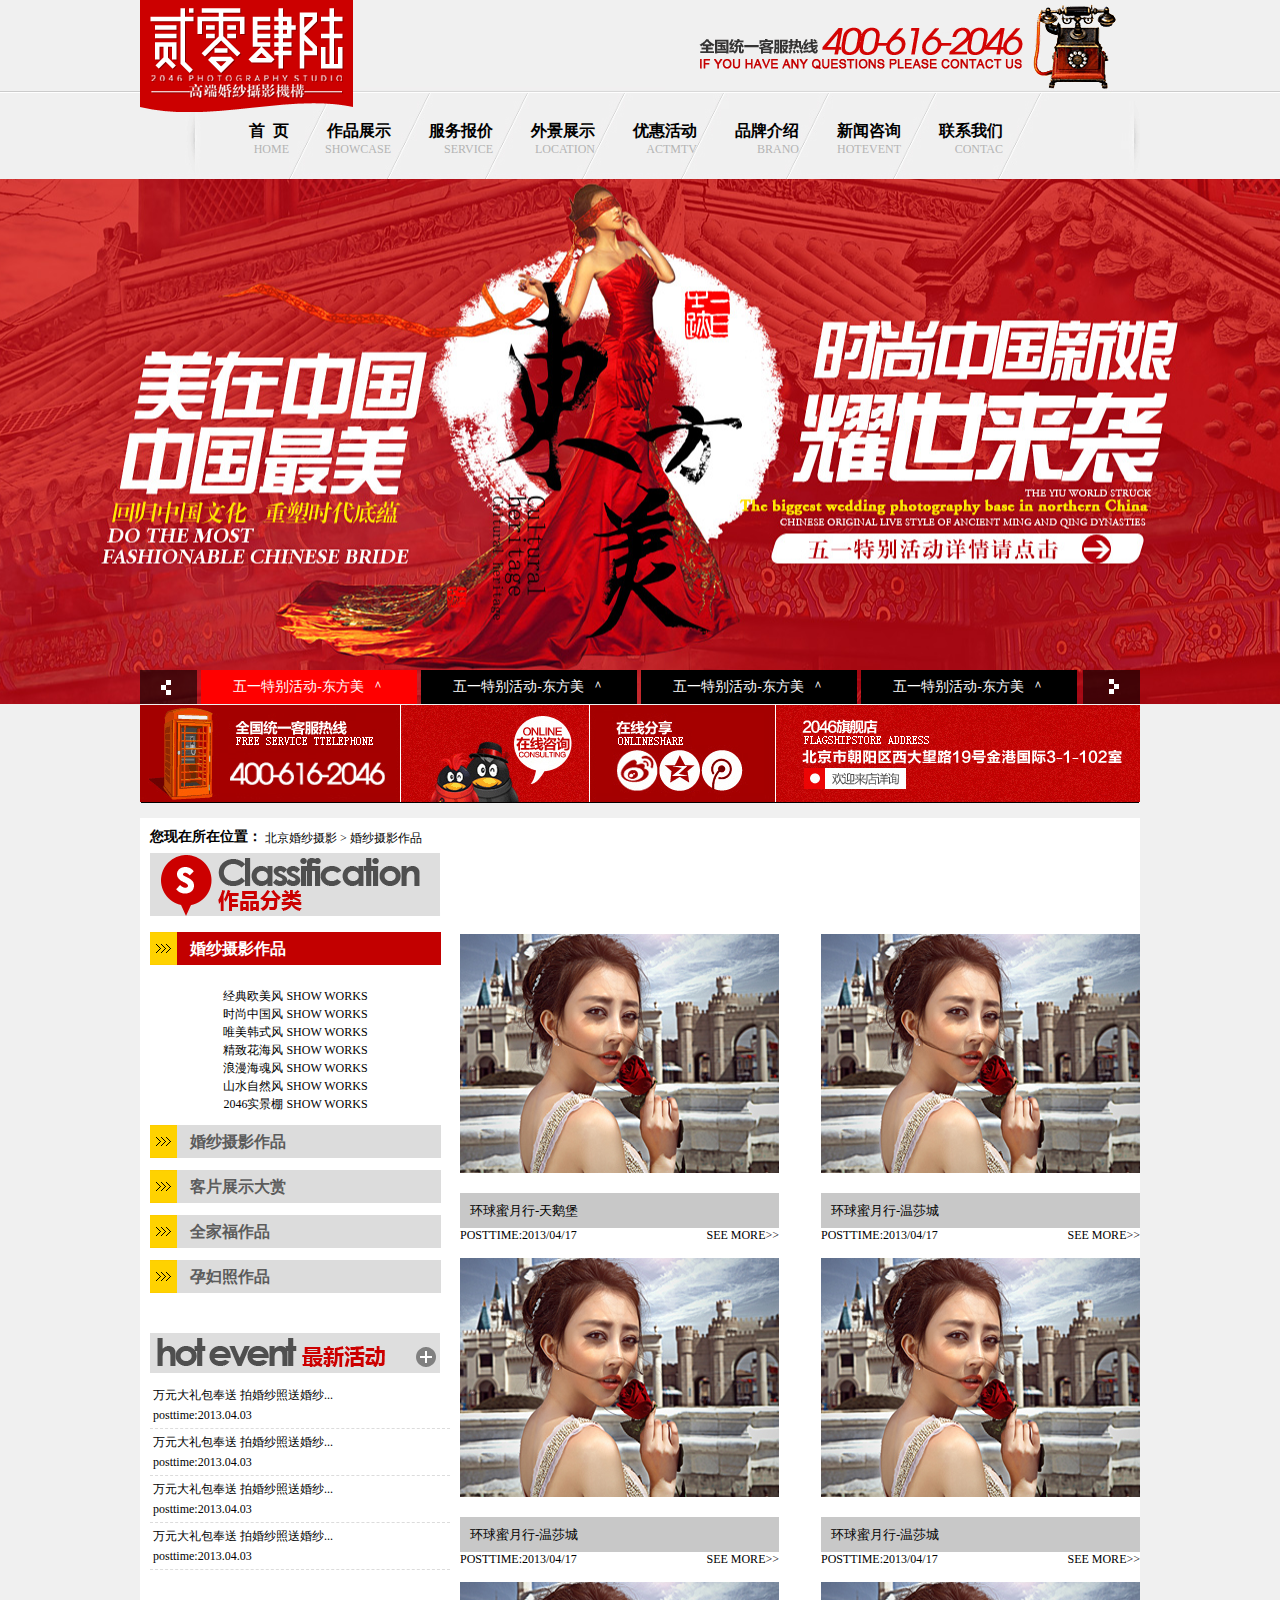
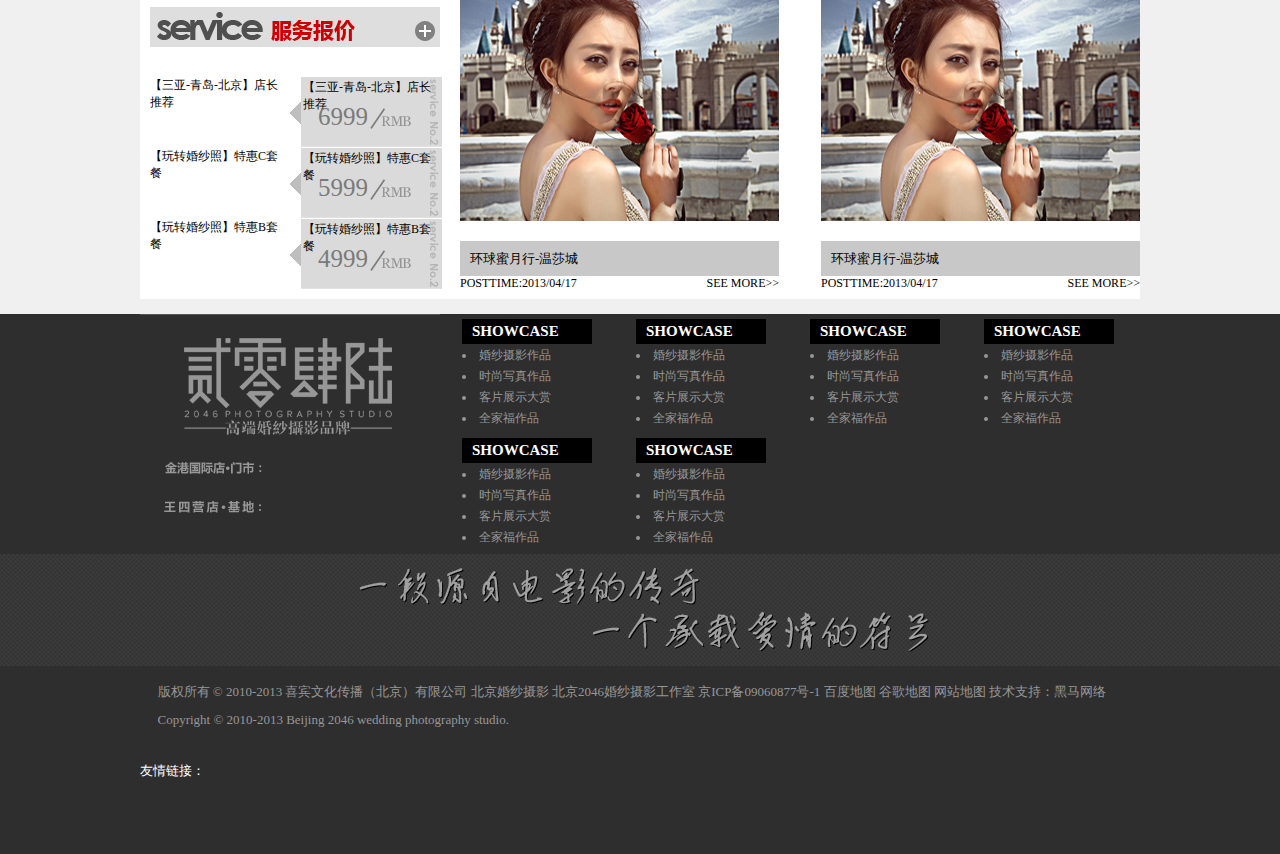
<file: product.html>
<!DOCTYPE html>
<html>
	<head>
		<meta charset="UTF-8">
		<title></title>
		<link rel="stylesheet" type="text/css" href="css/come.css"/>
		<link rel="stylesheet" type="text/css" href="css/product.css"/>
	</head>
	<body>
		
		
		<!--头部01-->
		<div class="top">
			<!--头部中间部分-->
			<div class="top-center">
				<!--logo-->
				<img src="img/index_02.png" />
				<!--导航条-->
				<ul class="top-nav">
					<li><a href="index.html">首&nbsp;&nbsp;页<p>HOME</p></a></li>
					<li><a href="product_show.html">作品展示<p>SHOWCASE</p></a></li>
					<li><a href="product.html">服务报价<p>SERVICE</p></a></li>
					<li><a href="#">外景展示<p>LOCATION</p></a></li>
					<li><a href="#">优惠活动<p>ACTMTV</p></a></li>
					<li><a href="news_show.html">品牌介绍<p>BRANO</p></a></li>
					<li><a href="new.html">新闻咨询<p>HOTEVENT</p></a></li>
					<li><a href="#">联系我们<p>CONTAC</p></a></li>
				</ul>
			</div>
		</div>
		<!--头部02-->
		<div class="banner">
			
			<div class="banner-play" style="background-image: url(img/banner0.jpg);"></div>
			<div class="banner-play" style="background-image: url(img/banner1.jpg); display: none;"></div>
			<div class="banner-play" style="background-image: url(img/banner2.jpg); display: none;"></div>
			<div class="banner-play" style="background-image: url(img/banner3.jpg); display: none;"></div>
			
			<div class="banner-ul">
				<ul>
					<li id="banner-ul-left"></li>
					<li class="btn-play">五一特别活动-东方美&nbsp;&nbsp;＾</li>
					<li class="btn-play">五一特别活动-东方美&nbsp;&nbsp;＾</li>
					<li class="btn-play">五一特别活动-东方美&nbsp;&nbsp;＾</li>
					<li class="btn-play">五一特别活动-东方美&nbsp;&nbsp;＾</li>
					<li id="banner-ul-right"></li>
				</ul>
			</div>
		</div>
		
		<!--中间部分-->
		<div class="long">
			<div class="center-top">
			<div class="center-top-qq"><a href="javascript:viod();"></a></div>
				<ul class="qq-ul">
					<li><a href="javascript:viod();"></a></li>
					<li><a href="javascript:viod();"></a></li>
					<li><a href="javascript:viod();"></a></li>
				</ul>
		</div>
				<!--白色背景框1000px-->
				<div class="product-center">
					<!--左边内容框-->
					<div class="product-center-left">
						<div class="product-topwz">
							<p class="product-topwz01">您现在所在位置： </p>
							<p class="product-topwz02"> 北京婚纱摄影 > 婚纱摄影作品</p>
						</div>
						<!--top图片标题-->
						<div class="product-btimg">
							<img src="img/t12.gif"/>
						</div>
						<!--下拉列表框-->
						<div class="product-list">
							<ul>
								<li>
									<p class="nva nva-css">婚纱摄影作品</p>
									<ul class="nva-s1">
										<li>经典欧美风 SHOW WORKS</li>
										<li>时尚中国风 SHOW WORKS</li>
										<li>唯美韩式风 SHOW WORKS</li>
										<li>精致花海风 SHOW WORKS</li>
										<li>浪漫海魂风 SHOW WORKS</li>
										<li>山水自然风 SHOW WORKS</li>
										<li>2046实景棚 SHOW WORKS</li>
									</ul>
								</li>
								<li>
									<p class="nva">婚纱摄影作品</p>
									<ul class="nva-s1">
										<li>经典欧美风 SHOW WORKS</li>
										<li>时尚中国风 SHOW WORKS</li>
										<li>唯美韩式风 SHOW WORKS</li>
										<li>精致花海风 SHOW WORKS</li>
										<li>浪漫海魂风 SHOW WORKS</li>
										<li>山水自然风 SHOW WORKS</li>
										<li>2046实景棚 SHOW WORKS</li>
									</ul>
								</li>
								<li>
									<p class="nva">客片展示大赏</p>
									<ul class="nva-s1">
										<li>经典欧美风 SHOW WORKS</li>
										<li>时尚中国风 SHOW WORKS</li>
										<li>唯美韩式风 SHOW WORKS</li>
										<li>精致花海风 SHOW WORKS</li>
										<li>浪漫海魂风 SHOW WORKS</li>
										<li>山水自然风 SHOW WORKS</li>
										<li>2046实景棚 SHOW WORKS</li>
									</ul>
								</li>
								<li>
									<p class="nva">全家福作品</p>
									<ul class="nva-s1">
										<li>经典欧美风 SHOW WORKS</li>
										<li>时尚中国风 SHOW WORKS</li>
										<li>唯美韩式风 SHOW WORKS</li>
										<li>精致花海风 SHOW WORKS</li>
										<li>浪漫海魂风 SHOW WORKS</li>
										<li>山水自然风 SHOW WORKS</li>
										<li>2046实景棚 SHOW WORKS</li>
									</ul>
								</li>
								<li>
									<p class="nva">孕妇照作品</p>
									<ul class="nva-s1">
										<li>经典欧美风 SHOW WORKS</li>
										<li>时尚中国风 SHOW WORKS</li>
										<li>唯美韩式风 SHOW WORKS</li>
										<li>精致花海风 SHOW WORKS</li>
										<li>浪漫海魂风 SHOW WORKS</li>
										<li>山水自然风 SHOW WORKS</li>
										<li>2046实景棚 SHOW WORKS</li>
									</ul>
								</li>
							</ul>
						</div>
						<div class="product-new">
							<img src="img/t4.gif"/>
						</div>
						<div class="product-bottom-wz">
							<ul>
								<li>
									<p >万元大礼包奉送 拍婚纱照送婚纱...</p>
									<p >posttime:2013.04.03</p>
								</li>
							</ul>
							<ul>
								<li>
									<p >万元大礼包奉送 拍婚纱照送婚纱...</p>
									<p >posttime:2013.04.03</p>
								</li>
							</ul>
							<ul>
								<li>
									<p >万元大礼包奉送 拍婚纱照送婚纱...</p>
									<p>posttime:2013.04.03</p>
								</li>
							</ul>
							<ul>
								<li>
									<p >万元大礼包奉送 拍婚纱照送婚纱...</p>
									<p>posttime:2013.04.03</p>
								</li>
							</ul>
						</div>
						<!--服务报价-->
						<div class="product-fwbj"></div>
								
							
						<div class="product-bottom-fwbj">
							<div class="soso">
								
							
							<div class="bottom-fwbj-left">【三亚-青岛-北京】店长推荐</div>
							
							<div class="bottom-fwbj-right">
								<div class="fwbj-sanjiao">
								</div>
								<ul>
									<li><p class="jiage">【三亚-青岛-北京】店长推荐</p>
										<p class="jiage02">6999</p>
									</li>
								</ul>
							</div>
							</div>
						</div>
						<div class="product-bottom-fwbj">
							<div class="soso">
							<div class="bottom-fwbj-left">【玩转婚纱照】特惠C套餐</div>
							
							<div class="bottom-fwbj-right">
								<div class="fwbj-sanjiao">
								</div>
								<ul>
									<li><p class="jiage">【玩转婚纱照】特惠C套餐</p>
										<p class="jiage02">5999</p>
									</li>
								</ul>
							</div>
							</div>
						</div>
						<div class="product-bottom-fwbj">
							<div class="soso">
							<div class="bottom-fwbj-left">【玩转婚纱照】特惠B套餐</div>
							
							<div class="bottom-fwbj-right">
								<div class="fwbj-sanjiao">
								</div>
								<ul>
									<li><p class="jiage">【玩转婚纱照】特惠B套餐</p>
										<p class="jiage02">4999</p>
									</li>
								</ul>
							</div>
							</div>
						</div>
					</div>
					
					<!--右边内容框-->
					<div class="product-center-right">
						<div class="prodct-right-top"></div>
						<!--照片and简介-->	
						<div class="prodct-right-imgs">
							<div class="prodct-img-wz">
								<div class="prodct-img"></div>
								<div class="prodct-wz">
									<p class="prodct-maxwz">环球蜜月行-天鹅堡</p>
									<div class="prodct-minwz">
										<p class="minwz001">01</p>
										<p class="minwz002">CASE</p>
									</div>
								</div>	
								<div class="prodct-wz02">
									<p class="no01">POSTTIME:2013/04/17</p>
									<p class="no02">SEE MORE>></p>
								</div>
								
							</div>
							
							<div class="prodct-img-wz">
								<div class="prodct-img"></div>
								<div class="prodct-wz">
									<p class="prodct-maxwz">环球蜜月行-温莎城</p>
									<div class="prodct-minwz">
										<p class="minwz001">02</p>
										<p class="minwz002">CASE</p>
									</div>
								</div>	
								<div class="prodct-wz02">
									<p class="no01">POSTTIME:2013/04/17</p>
									<p class="no02">SEE MORE>></p>
								</div>
								
							</div>
							<div class="prodct-img-wz prodct-top">
								<div class="prodct-img"></div>
								<div class="prodct-wz">
									<p class="prodct-maxwz">环球蜜月行-温莎城</p>
									<div class="prodct-minwz">
										<p class="minwz001">03</p>
										<p class="minwz002">CASE</p>
									</div>
								</div>	
								<div class="prodct-wz02">
									<p class="no01">POSTTIME:2013/04/17</p>
									<p class="no02">SEE MORE>></p>
								</div>
								
							</div>
							<div class="prodct-img-wz prodct-top">
								<div class="prodct-img"></div>
								<div class="prodct-wz">
									<p class="prodct-maxwz">环球蜜月行-温莎城</p>
									<div class="prodct-minwz">
										<p class="minwz001">04</p>
										<p class="minwz002">CASE</p>
									</div>
								</div>	
								<div class="prodct-wz02">
									<p class="no01">POSTTIME:2013/04/17</p>
									<p class="no02">SEE MORE>></p>
								</div>
								
							</div>
							<div class="prodct-img-wz prodct-top">
								<div class="prodct-img"></div>
								<div class="prodct-wz">
									<p class="prodct-maxwz">环球蜜月行-温莎城</p>
									<div class="prodct-minwz">
										<p class="minwz001">05</p>
										<p class="minwz002">CASE</p>
									</div>
								</div>	
								<div class="prodct-wz02">
									<p class="no01">POSTTIME:2013/04/17</p>
									<p class="no02">SEE MORE>></p>
								</div>
								
							</div>
							<div class="prodct-img-wz prodct-top">
								<div class="prodct-img"></div>
								<div class="prodct-wz">
									<p class="prodct-maxwz">环球蜜月行-温莎城</p>
									<div class="prodct-minwz">
										<p class="minwz001">06</p>
										<p class="minwz002">CASE</p>
									</div>
								</div>	
								<div class="prodct-wz02">
									<p class="no01">POSTTIME:2013/04/17</p>
									<p class="no02">SEE MORE>></p>
								</div>
								
							</div>
							
						</div>
						
					</div>
				</div>
		
		</div>
		
		
		<!--底部01-->
		<div class="bottom-01">
			<div class="bottom-01-center">
				<div class="address"></div>
				<div class="uls">
					<ul>
						<li class="li-title">SHOWCASE</li>
						<li>婚纱摄影作品</li>
						<li>时尚写真作品</li>
						<li>客片展示大赏</li>
						<li>全家福作品</li>
					</ul>
					<ul>
						<li class="li-title">SHOWCASE</li>
						<li>婚纱摄影作品</li>
						<li>时尚写真作品</li>
						<li>客片展示大赏</li>
						<li>全家福作品</li>
					</ul>
					<ul>
						<li class="li-title">SHOWCASE</li>
						<li>婚纱摄影作品</li>
						<li>时尚写真作品</li>
						<li>客片展示大赏</li>
						<li>全家福作品</li>
					</ul>
					<ul>
						<li class="li-title">SHOWCASE</li>
						<li>婚纱摄影作品</li>
						<li>时尚写真作品</li>
						<li>客片展示大赏</li>
						<li>全家福作品</li>
					</ul>
					<ul>
						<li class="li-title">SHOWCASE</li>
						<li>婚纱摄影作品</li>
						<li>时尚写真作品</li>
						<li>客片展示大赏</li>
						<li>全家福作品</li>
					</ul>
					<ul>
						<li class="li-title">SHOWCASE</li>
						<li>婚纱摄影作品</li>
						<li>时尚写真作品</li>
						<li>客片展示大赏</li>
						<li>全家福作品</li>
					</ul>
				</div>
			</div>
			<div class="bottom-01-zj">
				<div class="bottom-01-zj-wz">
					<div class="zi-wj-img">
						
					</div>
				</div>
			</div>
			<!--底部02-->
			<div class="bottom-02">
				<p>版权所有 © 2010-2013 喜宾文化传播（北京）有限公司 北京婚纱摄影 北京2046婚纱摄影工作室 京ICP备09060877号-1  百度地图  谷歌地图  网站地图  技术支持：黑马网络
				Copyright © 2010-2013 Beijing 2046 wedding photography studio.  </p>
			</div>
			<!--底部03-->
			<div class="bottom-03">
				<div class="bottom-03-p">
					<p>友情链接：</p>
				</div>
				
			</div>
		</div>
	</body>
	<script src="js/jquery-2.1.0.js" type="text/javascript"></script>
	<script>
		$(".nva-s1").hide().first().show();
		$(".nva").click(function(){
			$(this)
			.next()
			.slideDown()
			.parent()
			.siblings()
			.children("ul")
			.slideUp();
			$(this).addClass("nva-css").parent().siblings().children(".nva").removeClass("nva-css");
		})
		
		$(".prodct-img-wz:odd").css("margin-left","42px")
		
		var index=0;
		var banners=$(".banner-play");
		var btns=$(".btn-play");
		var sep=1000;
		fun()
		var mid= setInterval(fun,3000);
		function fun()
		{
			banners.eq(index).fadeIn(sep).siblings(".banner-play").fadeOut(sep);
			btns.eq(index).css("background","red").siblings(".btn-play").css("background","#000000");
			index++;
			if(index > 3) index = 0;
			
		}
		function fun2(indexs){
			clearInterval(mid);
			index=indexs;
			banners.eq(index).fadeIn(sep).siblings(".banner-play").fadeOut(sep);
			btns.eq(index).css("background","red").siblings(".btn-play").css("background","#000000");
			index++;
			if(index > 3) index = 0;
			if(index < 0) index = 3;
			mid=setInterval(fun,3000);
			
		}
		
		
		$(".btn-play").click(function(){
			var num=$(".btn-play").index(this);
			fun2(num);
		})
		$("#banner-ul-left").click(function(){
			var num2=index;
			num2=num2-2
			fun2(num2);
		})
		$("#banner-ul-right").click(function(){
			var num3=index;
			if(num3>3) num3=0;
			fun2(num3);
		})
		
	</script>
	
	
</html>
</file>
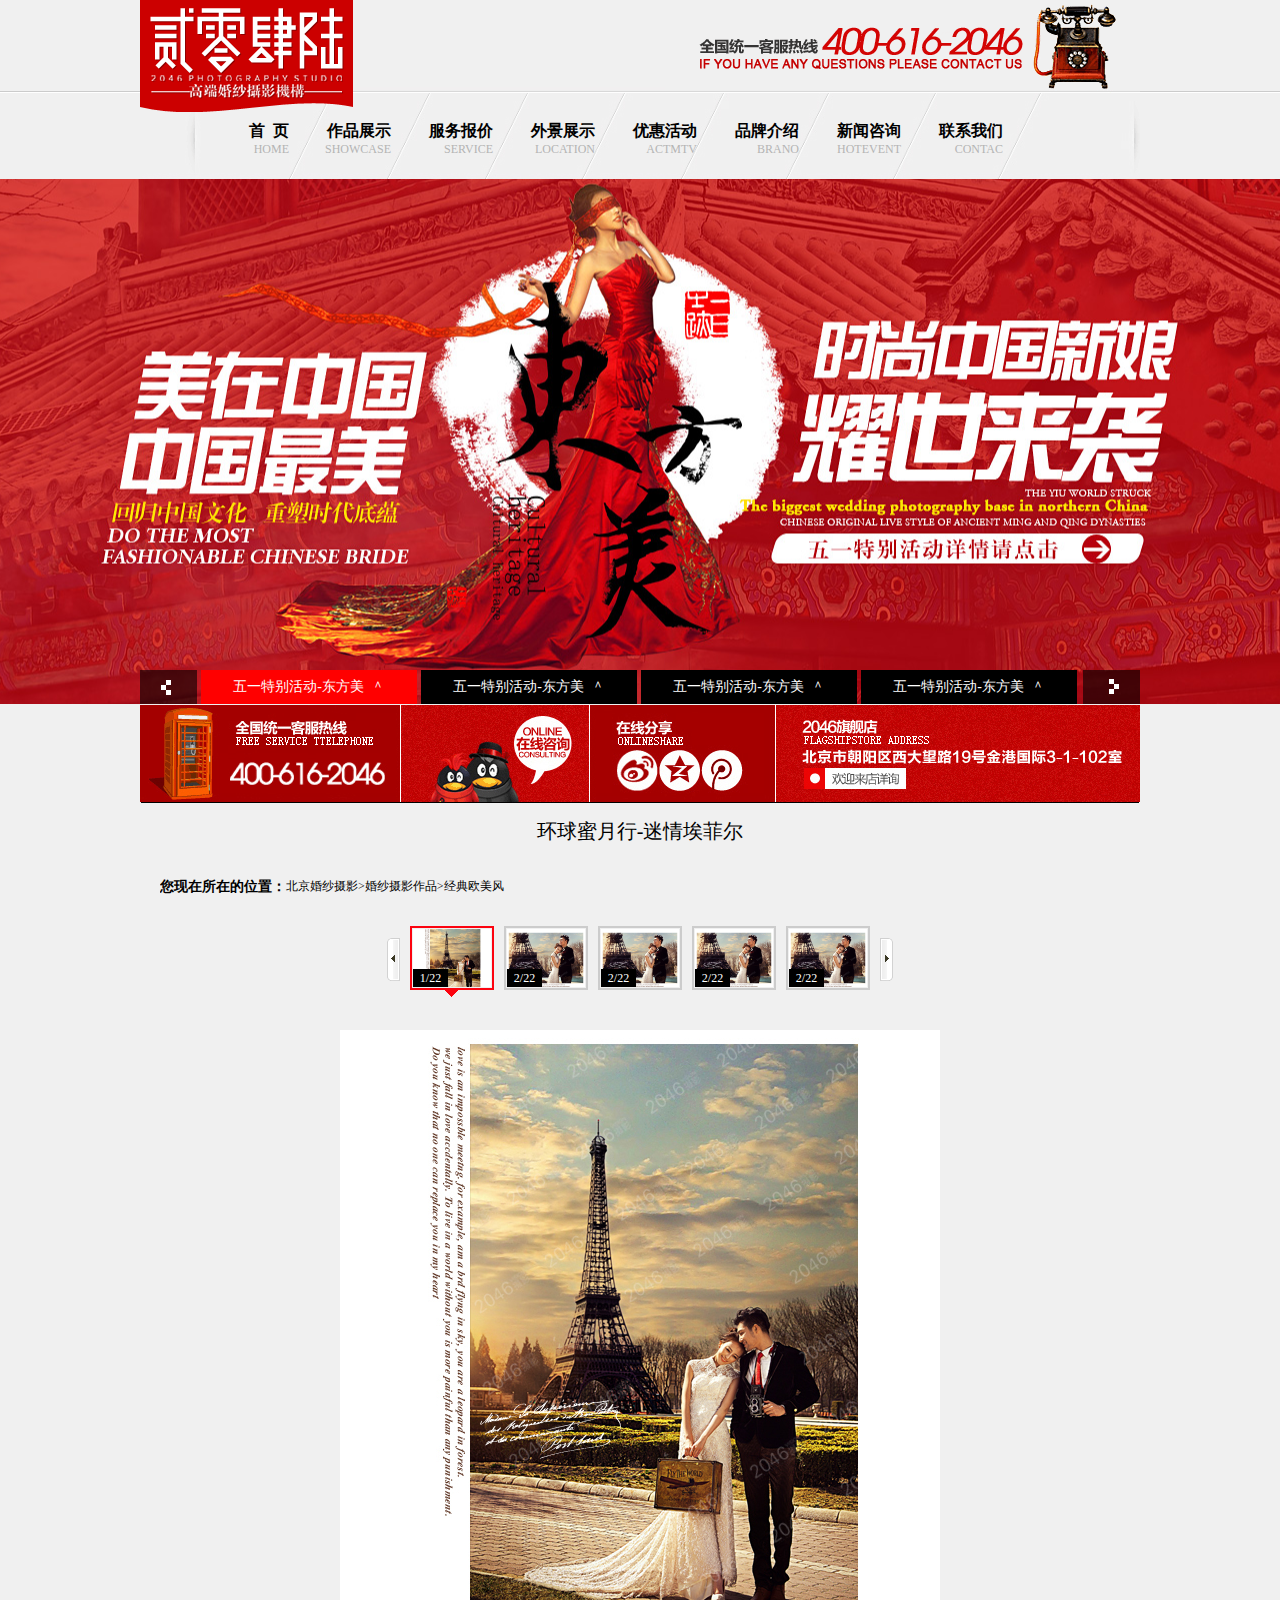
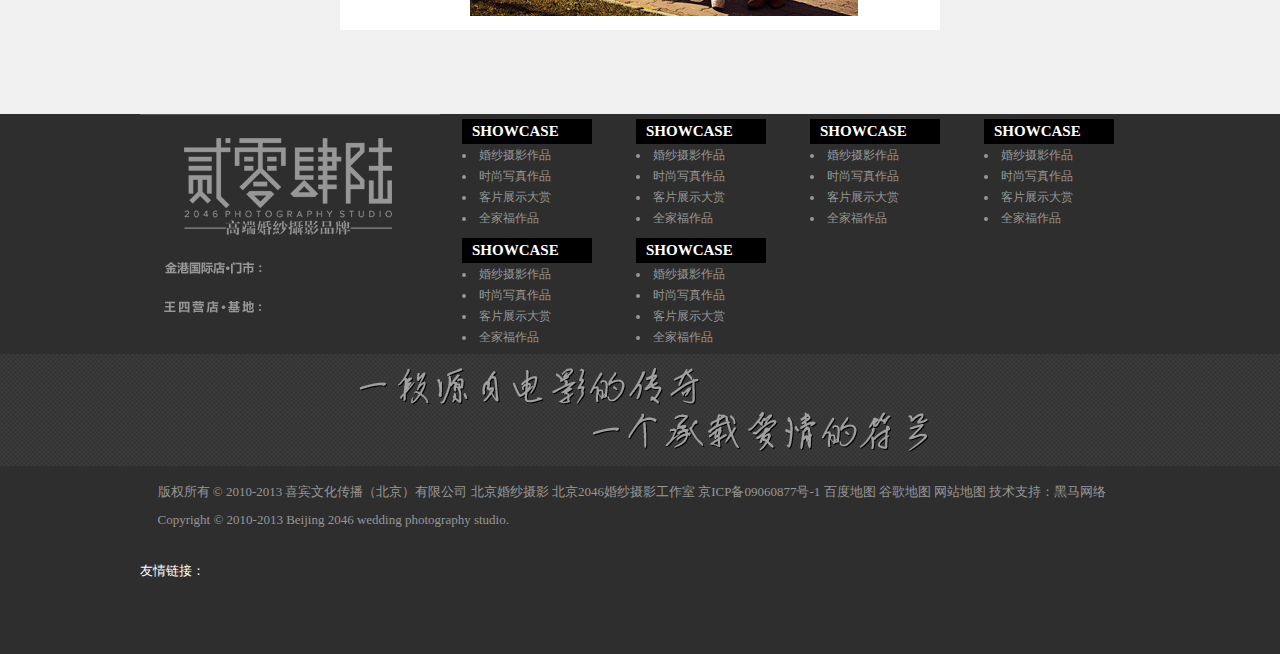
<file: product_show.html>
<!DOCTYPE html>
<html>
	<head>
		<meta charset="UTF-8">
		<title></title>
		<link rel="stylesheet" type="text/css" href="css/come.css"/>
		<link rel="stylesheet" type="text/css" href="css/product_show.css"/>
	</head>
	<body>
		
		<!--头部01-->
		<div class="top">
			<!--头部中间部分-->
			<div class="top-center">
				<!--logo-->
				<img src="img/index_02.png" />
				<!--导航条-->
				<ul class="top-nav">
					<li><a href="index.html">首&nbsp;&nbsp;页<p>HOME</p></a></li>
					<li><a href="product_show.html">作品展示<p>SHOWCASE</p></a></li>
					<li><a href="product.html">服务报价<p>SERVICE</p></a></li>
					<li><a href="#">外景展示<p>LOCATION</p></a></li>
					<li><a href="#">优惠活动<p>ACTMTV</p></a></li>
					<li><a href="news_show.html">品牌介绍<p>BRANO</p></a></li>
					<li><a href="new.html">新闻咨询<p>HOTEVENT</p></a></li>
					<li><a href="#">联系我们<p>CONTAC</p></a></li>
				</ul>
			</div>
		</div>
		<!--头部02-->
		<div class="banner">
			
			<div class="banner-play" style="background-image: url(img/banner0.jpg);"></div>
			<div class="banner-play" style="background-image: url(img/banner1.jpg); display: none;"></div>
			<div class="banner-play" style="background-image: url(img/banner2.jpg); display: none;"></div>
			<div class="banner-play" style="background-image: url(img/banner3.jpg); display: none;"></div>
			
			<div class="banner-ul">
				<ul>
					<li id="banner-ul-left"></li>
					<li class="btn-play">五一特别活动-东方美&nbsp;&nbsp;＾</li>
					<li class="btn-play">五一特别活动-东方美&nbsp;&nbsp;＾</li>
					<li class="btn-play">五一特别活动-东方美&nbsp;&nbsp;＾</li>
					<li class="btn-play">五一特别活动-东方美&nbsp;&nbsp;＾</li>
					<li id="banner-ul-right"></li>
				</ul>
			</div>
		</div>
		
		<!--中间背景色-->
		<div class="long">
			<div class="center-top">
			<div class="center-top-qq"><a href="javascript:viod();"></a></div>
				<ul class="qq-ul">
					<li><a href="javascript:viod();"></a></li>
					<li><a href="javascript:viod();"></a></li>
					<li><a href="javascript:viod();"></a></li>
				</ul>
		</div>
			<!--中间白色内容框-->
			<div class="product_show-center">
				<!--头部文字-->
				<div class="product_show-center-top">环球蜜月行-迷情埃菲尔</div>
				<!--文字-所在位置-->
				<div class="product_show-center-wz">
					<ul>
							<li id="product_show01">您现在所在的位置：</li>
							<li id="product_show02">北京婚纱摄影>婚纱摄影作品>经典欧美风</li>
					</ul>
				</div>
				<!--小窗体-->
				<div class="product_show-ct">
					<ul>
						<li id="product_show-ct-left"></li>
						<li class="product_show-ct-center product_show-ct-center-dianji"><div class="ct-tp01"><div class="min-tp01">
							
						<p>1/22</p></div></div></li>
						<li class="product_show-ct-center"><div class="ct-tp02"><div class="min-tp02"><p>2/22</p></div></div></li>
						<li class="product_show-ct-center"><div class="ct-tp02"><div class="min-tp02"><p>2/22</p></div></div></li>
						<li class="product_show-ct-center"><div class="ct-tp02"><div class="min-tp02"><p>2/22</p></div></div></li>
						<li class="product_show-ct-center"><div class="ct-tp02"><div class="min-tp02"><p>2/22</p></div></div></li>
						<li id="product_show-ct-right"></li>
					</ul>
				</div>	
				
				<div class="product_show-bigtp">
					 <img class="bigimg" src="img/2013041059148313.jpg"/>
				</div>	
			</div>
			
		</div>
		
		<!--底部01-->
		<div class="bottom-01">
			<div class="bottom-01-center">
				<div class="address"></div>
				<div class="uls">
					<ul>
						<li class="li-title">SHOWCASE</li>
						<li>婚纱摄影作品</li>
						<li>时尚写真作品</li>
						<li>客片展示大赏</li>
						<li>全家福作品</li>
					</ul>
					<ul>
						<li class="li-title">SHOWCASE</li>
						<li>婚纱摄影作品</li>
						<li>时尚写真作品</li>
						<li>客片展示大赏</li>
						<li>全家福作品</li>
					</ul>
					<ul>
						<li class="li-title">SHOWCASE</li>
						<li>婚纱摄影作品</li>
						<li>时尚写真作品</li>
						<li>客片展示大赏</li>
						<li>全家福作品</li>
					</ul>
					<ul>
						<li class="li-title">SHOWCASE</li>
						<li>婚纱摄影作品</li>
						<li>时尚写真作品</li>
						<li>客片展示大赏</li>
						<li>全家福作品</li>
					</ul>
					<ul>
						<li class="li-title">SHOWCASE</li>
						<li>婚纱摄影作品</li>
						<li>时尚写真作品</li>
						<li>客片展示大赏</li>
						<li>全家福作品</li>
					</ul>
					<ul>
						<li class="li-title">SHOWCASE</li>
						<li>婚纱摄影作品</li>
						<li>时尚写真作品</li>
						<li>客片展示大赏</li>
						<li>全家福作品</li>
					</ul>
				</div>
			</div>
			<div class="bottom-01-zj">
				<div class="bottom-01-zj-wz">
					<div class="zi-wj-img">
						
					</div>
				</div>
			</div>
			<!--底部02-->
			<div class="bottom-02">
				<p>版权所有 © 2010-2013 喜宾文化传播（北京）有限公司 北京婚纱摄影 北京2046婚纱摄影工作室 京ICP备09060877号-1  百度地图  谷歌地图  网站地图  技术支持：黑马网络
				Copyright © 2010-2013 Beijing 2046 wedding photography studio.  </p>
			</div>
			<!--底部03-->
			<div class="bottom-03">
				<div class="bottom-03-p">
					<p>友情链接：</p>
				</div>
				
			</div>
		</div>
		<script type="text/javascript" src="js/jquery-2.1.0.js" ></script>
		<script >
			$(".min-tp01").click(function(){
				$(".bigimg").attr("src","img/2013041059148313.jpg");

			})
			$(".min-tp02").click(function(){
				$(".bigimg").attr("src","img/2013041059144221.jpg");

			})
			
			$(".product_show-ct-center").click(function(){
				$(this).addClass("product_show-ct-center-dianji").siblings().removeClass("product_show-ct-center-dianji");
			})
			
		var index=0;
		var banners=$(".banner-play");
		var btns=$(".btn-play");
		var sep=1000;
		fun()
		var mid= setInterval(fun,3000);
		function fun()
		{
			banners.eq(index).fadeIn(sep).siblings(".banner-play").fadeOut(sep);
			btns.eq(index).css("background","red").siblings(".btn-play").css("background","#000000");
			index++;
			if(index > 3) index = 0;
			
		}
		function fun2(indexs){
			clearInterval(mid);
			index=indexs;
			banners.eq(index).fadeIn(sep).siblings(".banner-play").fadeOut(sep);
			btns.eq(index).css("background","red").siblings(".btn-play").css("background","#000000");
			index++;
			if(index > 3) index = 0;
			if(index < 0) index = 3;
			mid=setInterval(fun,3000);
			
		}
		
		
		$(".btn-play").click(function(){
			var num=$(".btn-play").index(this);
			fun2(num);
		})
		$("#banner-ul-left").click(function(){
			var num2=index;
			num2=num2-2
			fun2(num2);
		})
		$("#banner-ul-right").click(function(){
			var num3=index;
			if(num3>3) num3=0;
			fun2(num3);
		})
		</script>
		
		
		
	</body>
</html>
</file>
<file: css/one.css>
/*白色背景(大)*/
.center-bj1{
	width:1000px;
	height: 506px;
	margin: 15px auto;
	background: url(../img/center-02.png);
}
/*左边框*/
.center-left{
	width: 611px;
	height: 490px;
	margin: 10px 5px;
	float: left;
}
/*右边照片框*/
.center-right{
	width: 350px;
	height: 490px;
	margin: 10px 5px;
	background: url(../img/center-06.png);
	float: right;
}
.left-center{
	width: 611px;
    height: 215px;
}
/*左边照片底片框*/
.left-zj{
	float: left;
	width: 318px;
	height: 200px;
	margin: 15px 2px;
	background: url(../img/center-04.png) no-repeat;
	position: relative;
	overflow: hidden;
}
/*左边照片*/
.left-zj-tp{
	position: absolute;
	top: 0;
	left: 0;
	
}
.left-zj-tp>div{
	margin: 5.5px 7px;
	width: 304px;
	height: 189px;
}
/*左边文字*/
.left-wz{
	width: 280px;
	height: 201px;
	margin: 18px -16px;
	float: right;
}
.left-wz ul li {
	width: 280px;
	height: 65.5px;
	overflow: hidden;
	transition: .5s;
}
#list-1{
	background: url(../img/ico_bg1.gif) no-repeat ;
}
#list-2{
	background: url(../img/ico_bg2.gif) no-repeat ;
}
#list-3{
	background: url(../img/ico_bg3.gif) no-repeat ;
}

.left-wz ul li a {
	margin-top: 20px;
	margin-left: 44px;
	display: block;
	font-size: 12px;
	color: #000000;
	width: 215px;
}
.left-wz ul li a:hover{
	color: red;
}
.left-bottom{
	width: 611px;
    height: 195px;
    margin: 5px 0;
    
}
.left-bottom-left{
	float: left;
	width: 50%;
	height: 195px;
	margin: -10px 0;
}
.left-bottom-right{
	float: right;
	width: 50%;
	height: 195px;
	margin: -17px -19px;
}

#bottom-list01{
	font-weight: bold;
	list-style: none;
	font-size: 15px;
	border: none;
}

#bottom-list01 a{
	font-weight: 100;
	font-size: 12px;
	color: #892223;
	margin-left: 10px;
}
.left-bottom-left ul li{
	width: 285px;
	height: 30px;
	font-size: 12.5px;
	list-style-image: url(../img/center-sanjiao.png);
	list-style-position: inside;
	line-height: 30px;
	border-bottom: 1px dashed gainsboro;
}
.left-bottom-left ul li a{
	color: #000;
}
/*右边字体*/
#bottom-list02{
	font-weight: bold;
	list-style: none;
	font-size: 15px;
	border: none;
}

#bottom-list02 a{
	font-weight: 100;
	font-size: 12px;
	color: #892223;
	margin-left: 10px;
}
.left-bottom-right ul li{
	width: 285px;
	height: 30px;
	font-size: 12.5px;
	list-style-image: url(../img/center-sanjiao.png);
	list-style-position: inside;
	line-height: 30px;
	border-bottom: 1px dashed gainsboro;
}
.left-bottom-right ul li a{
	color: #000;
}
.left-bottom-left ul li a:hover{
	color: red;
}
.left-bottom-right ul li a:hover{
	color: red;
}
/*白色背景图02*/
.center-bj2{
	width:1000px;
	height: 432px;
	margin: 15px auto;
	background: url(../img/center02-02.png);
	position: relative;
}
.xc{
	width: 969px;
	height: 326px;
	margin: 14px 16.5px;
	position: absolute;
}
.xc li{
	float: left;
	margin: 0 1px;
}
</file>
<file: css/come.css>
/*去内外边距*/
html,body,div,p,ul,ol,li{
	margin: 0;
	padding: 0;
}
html, body{
	width: 100%;
	min-width: 1200px;
}
/*去掉所有列表的默认样式*/
li{
	list-style: none;
}
/*去掉所有a标签的下划线*/
a{
	text-decoration: none;
}


/*中部背景色设置*/
.long{
	overflow: hidden;
	width: 100%;
	height: auto;
	background: #f0f0f0 no-repeat;
	margin: auto;
}
/*头部*/
.top{
	height: 179px;
	width: 100%;
	background: url(../img/index03_04.png) repeat-x; 
	margin: auto;
}
/*头部-中间部分*/
.top-center{
	width: 1000px;
	height: 100%;
	background: url(../img/index01_02.png) no-repeat;
	margin: auto;
}
.top-nav{
	margin-left: 48px;
	margin-top: 5px;
}
/*头部-导航条*/
.top-nav li{
	float: left;
	width: 100px;
	margin: 0 1px;
	text-align: right;
}
/*设置导航条中文字体颜色及加粗*/
.top-nav li a{
	color: #000;
	font-weight: bold;

}
/*设置导航条英文字体颜色、字体大小、不加粗*/
.top-nav li a p{
	color: #b4b4b4;
	font-size: 12px;
	font-weight: 100;
}
/*设置鼠标悬停更改字体颜色*/
.top-nav li a:hover{
	color: red;
}
.top-nav li a:hover p{
	color: #000;
}
/*头部-banner部分*/
.banner{
	width: 100%;
	min-width: 1200px;
	height: 525px;
	/*background: url(../img/index04_05.png) repeat-x center;*/
	position: relative;
}
.banner-play{
	width: 100%;
	height: 100%;
	background-position: center;
	background-repeat: no-repeat;
	top: 0;
	left: 0;
	position: absolute;
}
/*头部-banner-ul部分*/
.banner-ul{
	width: 1000px;
	position: absolute;
	bottom: 0;
	left: 50%;
	margin-left: -500px;
	overflow: hidden;
}
/*头部-banner-ul-li部分*/
.banner-ul li{
	float: left;
	width: 216px;
	height: 34px;
	color: #fff;
	margin: 0 2px;
	text-align: center;
	font-size: 14px;
	line-height: 34px;
	cursor: pointer;
}
/*banner-ul-left部分*/
#banner-ul-left{
	margin-left: 0;
	width: 57px;
	height: 34px;
	background: url(../img/arr.png) no-repeat;
}
/*banner-ul部分-right*/
#banner-ul-right{
	width: 57px;
	height: 34px;
	background: url(../img/arr.png) no-repeat;
	background-position: -57px 0;
	margin: 0 0 0 4px;
}
/*头部-banner-鼠标悬停*/
/*.banner-ul li:hover{
	background: red;
}*/
#banner-ul-left:hover{
	background-position: 0 -34px;
}
#banner-ul-right:hover{
	background-position: -57px -34px;
}
.center-top{
	width: 1000px;
	height: 98px;
	margin: 1px auto;
	background: url(../img/center-01.png) no-repeat center;
	position: relative;
}
.center-top-qq{
	position: absolute;
	width: 188px;
	height: 98px;
	top: 0;
	left: 262px;
}
.center-top-qq a,.qq-ul a{
	display: block;
	width: 100%;
	height: 100%;
}
.qq-ul{
	position: absolute;
	top: 44px;
	left: 477px;
	width: 150px;
	height: 40px;
}
.qq-ul li{
	float: left;
	width: 42px;
	height: 42px;
	border-radius: 100%;
}




/*底部*/
/*背景色框*/
.bottom-01{
	width: 100%;
	height: 540px;
	background: #2E2E2E;
	margin: auto;
}
/*底部第一层内容框*/
.bottom-01-center{
	width: 1000px;
	height: 240px;
	margin: auto;
}
.bottom-01-center>div{
	float: left;
}
.address{
	width: 300px;
	height: 240px;
	background: url(../img/bottom.gif) no-repeat;
}
.uls{
	width: 700px;
	height: 240px;
}
.uls ul{
	width: 130px;
	float: left;
	margin: 4px 22px;
}
.li-title{
	font-weight: bold;
	height: 25px !important;
	line-height: 25px !important;
	padding-left: 10px;
	background-color: #000;
	color: #fff !important;
	list-style-type: none !important;
	font-size: 15px !important;
}
.uls ul li{
	height: 20px;
	line-height: 20px;
	font-size: 12px;
	margin: 1px 0;
	list-style-type: disc;
	list-style-position: inside;
	color: #979797;
}
.uls ul li:hover{
	background-color: #676767;
}
.uls ul:hover .li-title{
	background-color: #676767;
}
/*底部中间内容框*/
.bottom-01-zj{
	width: 100%;
	height: 112px;
	background: url(../img/bottom-05.png);
	position: relative;
}
.bottom-01-zj-wz{
	width: 1000px;
	height: 112px;
	margin: auto;
}
.bottom-02{
	width: 1000px;
	height: 78px;
	margin: auto;
	position: relative;
}
.zi-wj-img{
	position: absolute;
	width: 578px;
	height: 84px;
	background: url(../img/bottom-07.png);
	margin-top: 14px ;
	margin-left: 211px;
}
/*底部最底层背景色框*/
.bottom-03{
	width: 100%;
	height: 110px;
	background: url(../img/bottom-08.png) repeat-x;
}
.bottom-02 p{
	color: #979797;
	position: absolute;
	font-size: 13px;
	line-height: 28px;
	width: 965px;
    margin: 12px 17.5px;
}
.bottom-03-p{
	width: 1000px;
	height: 110px;
	margin: auto;
	position: relative;
}
.bottom-03-p p{
	color: #FFFFFF;
	font-size: 13px;
	margin: 18px 0px;
	position: absolute;
}
</file>
<file: css/new.css>
.new-center{
	width: 1000px;
	height: 960px;
	background: #FFFFFF;
	margin: 15px auto;
}
/*.long{
	height: 990px !important;
}*/
.new-center-left{
	float: left;
	height: 100%;
	width: 640px;
}
.new-center-right{
	height: 100%;
	width: 291px;
	float: right;
}
.new-center-left-wz ul li{
	float: left;
}
#wz01{
	font-weight: bold;
	font-family: "微软雅黑";
	font-size: 14px;
	margin: 12px 14px;
}
#wz02{
	font-family: "微软雅黑";
	font-size: 12px;
	margin: 12px -12px;
}
.new-center-left-centerTP ul li{
	width: auto;
	height: 65px;
	transition: .5s;
	/*background: red;*/
	overflow: hidden;
	/*margin-left: 10px;*/
	float: left;
	
}
.new-center-left-centerTP{
	border-bottom: 1px dashed gainsboro;
}
.new-center-left-centerTP{
	height: 75px;
	width: 660px;
	margin-left: 15px;
}

.centerTP01{
	float: left;
	background: url(../img/libg11.gif) no-repeat;
}
.new-center-left-centerTP:hover .centerTP01{
	background-position: 0 -64.5px;
}
.new-center-left-centerTP:hover .centerTP02-wz01{
	color: red;
}

.new-center-left-centerTP:hover .centerTP01-p1{
	color: #FFFFFF;
}
.new-center-left-centerTP:hover .centerTP01-p2{
	color: #FFFFFF;
}

.centerTP01-p1{
	font-family: "微软雅黑";
	font-weight: bold;
	font-size: 34px;
	color: #535353;
	height: 43px;
	line-height: 43px;
	text-align: center;
	width: 63px;
	/*margin: auto 11px;*/
}
.centerTP01-p2{
	font-size: 12px;
	color: #000000;
	height: 21px;
	width: 63px;
	line-height: 21px;
	text-align: center;
	/*margin: 2px 6px;*/
}

/*外部文字部分*/
.centerTP02{
	width: 584px !important;
	float: left;
	margin-left: 8px !important;
}
.centerTP02-wz01{
	font-size: 14px;
	font-family: "微软雅黑";
	font-weight: bold;
}
.centerTP02-wz02{
	font-size: 12px;
}
.centerTP02-wz03{
	font-size: 12px;
}
.new-center-left-centerTP ul{
	overflow: hidden;
	margin: 12px 0px;
}
.new-left-ym{
	overflow: hidden;
	margin: 35px 10px;
}
.new-left-ym ul li {
	float: left;
	margin: 0 5px;
	border: 1px solid #D7D7D7;
	text-align: center;
	width: 62px;
    line-height: 20px;
	font-size: 14px;
	color: #D7D7D7;
}
.new-left-ym ul li a{
	color: #D7D7D7;
}
.ym-01{
	width: 20px !important;
}
.ym-01:hover{
	background: red;
	color: #FFFFFF;
}
.ym-02:hover{
	background: red;
	color: #FFFFFF;
}
.new-right{
	width: 251px;
	height: 33px;
	line-height: 33px;
	padding-left : 40px;
	color: #FFFFFF;
	background:url(../img/libg16.gif) no-repeat;
	margin-top: 45px;
	margin-bottom: 10px;
}
.new-tu{
	width: 126px;
	height: 102px;
	background: url(../img/new-tpbj_03.png) no-repeat;
	overflow: hidden;
}
.new-img{
	width: 123px;
	height: 93px;
	background: url(../img/new-tu001_03.png);
	margin: 3.5px auto;
}
.new-txt{
	font-size: 12px;
	margin: 10px 0;
	width: 126px;
}
.quansix{
	overflow: hidden;
}
.new-float{
	float: left;
	overflow: hidden;
	margin: 0px 9.5px;
}
.new-float:hover .new-txt{
	color: red;
}
.new-right-txt{
	margin-top: 10px;
}
.new-right-02{
	font-family: "微软雅黑";
	overflow: hidden;
	width: 251px;
	height: 33px;
	line-height: 33px;
	padding-left : 40px;
	color: #FFFFFF;
	background:url(../img/libg16.gif) no-repeat;
}
.new-txt02 ul li {
	line-height: 28px;
	font-size: 12px;
	 list-style-type: disc;
    list-style-position: inside;
    margin-top: 5px;
}
.new-txt02 ul li:hover{
	background: red;
	color: #FFFFFF;
}
.new-returu{
	height: 20px;
	line-height: 20px;
	float: right;
	font-size: 14px;
	width:80px;
	background: #B5B5B5;
	margin: 118px 5px;
	text-align: center;
}
.new-returu a{
	color: #FFFFFF;
}
</file>
<file: css/new_show.css>
.new_show-center{
	width: 1000px;
	height: 960px;
	margin: 15px auto;
	background: #FFFFFF;
}
.new_show-left{
	float: left;
	height: 100%;
	width: 675px;
}
.new_show-right{
	height: 100%;
	width: 291px;
	float: right;
}
.new_show-left-wz ul li{
	float: left;
}
.new_show-left-wz{
	margin:10px ;
	overflow: hidden;
}
#showwz01{
	font-weight: bold;
	font-family: "微软雅黑";
	font-size: 14px;
}
#showwz02{
	font-family: "微软雅黑";
	font-size: 12px;
}
.left-show-redbt{
	width: 665px;
	height: 30px;
	background: red;
	color: #FFFFFF;
	text-align: center;
	line-height: 30px;
	margin-left: 10px;
}
.left-show-tw{
	margin-top: 20px;
	margin-left: 15px;
}
.show-tw-tp{
	width: 660px;
	height: 411px;
	background: url(../img/news_show-tw_03.png) no-repeat;
	margin-bottom: 5px;
	margin-top: 10px;
}
.left-show-tw p{
	font-size: 12px;
	line-height: 24px;
}
.fx-qq p{
	float: left;
	line-height: 28px;
}
.fx-qq{
	text-align: center;
}
.show-qq{
	margin-left: 50px;
	width: 578px;
	height: 28px;
	background: url(../img/news_show-QQ.png) no-repeat;
}
.qq01 a{
	float: left;
	display: block;
	height: 28px;
	width: 70px;
	margin: 0 3px;
}
.qq02 a{
	float: left;
	display: block;
	height: 28px;
	width: 58px;
	margin: 0 3px;
}

.qq03 a{
	float: left;
	display: block;
	height: 28px;
	width: 50px;
	margin: 0 3px;
}


.newtop-right-02{
	margin-top: 45px;
}
.newtop-right-02{
	font-family: "微软雅黑";
	overflow: hidden;
	width: 251px;
	height: 33px;
	line-height: 33px;
	padding-left : 40px;
	color: #FFFFFF;
	background:url(../img/libg16.gif) no-repeat;
}
.newtop-txt02 ul li {
	line-height: 30px;
	font-size: 12px;
	 list-style-type: disc;
    list-style-position: inside;
}
.newtop-txt02 ul li:hover{
	background: red;
	color: #FFFFFF;
}
.new-right{
	margin-top: 20px !important;
}
.newshow-right-txt{
	margin-top: 10px;
}
.newshow-right-02{
	font-family: "微软雅黑";
	overflow: hidden;
	width: 251px;
	height: 33px;
	line-height: 33px;
	padding-left : 40px;
	color: #FFFFFF;
	background:url(../img/libg16.gif) no-repeat;
}
.newshow-txt02 ul li {
	line-height: 30px;
	font-size: 12px;
	 list-style-type: disc;
    list-style-position: inside;
}
.newshow-txt02 ul li:hover{
	background: red;
	color: #FFFFFF;
}
</file>
<file: css/product.css>
.product-center{
	width: 1000px;
	height:1081px;
	margin: 15px auto;
	background: #FFFFFF;
	overflow: hidden;
}
.product-center>div{
	float: left;
}
.product-center-left{
	width: 300px;
	height:1050px;
	margin: 10px;
}
.product-center-right{
	width: 680px;
	height: 940px;
	margin: 10px 0;
}
.product-topwz{
	width: 300px;
	height: 20px;
}
.product-topwz>p{
	float: left;
}
.product-topwz01{
	font-weight: bold;
	font-family: "微软雅黑";
	font-size: 14px;	
}
.product-topwz02{
	font-size: 12px;
	line-height: 20px;
	margin-left: 3px;
}
.product-btimg{
	margin: 5px 0;
}
.nva{
	width: 251px;
	height: 33px;
	line-height: 33px;
	padding-left : 40px;
	color: #5C5C5C;
	font-weight: bold;
	background: url(../img/product-list_03.png) no-repeat;
	
	margin: 12px 0;
}
.nva-s1{
	width: 291px;
	margin-top: 22px;
	font-size: 12px;
	line-height: 18px;
	text-align: center;
}
.product-list{
	width: 300px;
	height: 361px;
}
.nva-css{
	background: url(../img/libg16.gif) no-repeat;
	color: #fff;
}
.nva-s1 li:hover{
	color: red;
}
.product-new{
	margin-top: 40px;
}
.product-bottom-wz ul li{
	line-height: 20px;
	border-bottom: 1px dashed gainsboro;
	font-size: 12px;
	padding: 3px;
}
.product-bottom-wz ul :hover{
	color: red;
}
.product-fwbj{
	width: 291;
	height: 40px;
	margin-top: 37px;
	background: url(../img/t6.gif) no-repeat;
}
.product-bottom-fwbj{
	margin-top: 30px;
}
.product-bottom-fwbj>div{
	float: left;
}
.bottom-fwbj-left{
	width: 139px;
	font-size: 12px;
	
}
.bottom-fwbj-right{
	width: 153px;
	height: 71px;
}
.bottom-fwbj-right ul li {
	overflow: hidden;
	width: 141px;
	height: 71px;
	background: url(../img/libg14.gif) no-repeat;
	background-position:0 -72px;
}
.soso:hover .bottom-fwbj-right ul li {
	background-position:0 0px;
	color: #FFFFFF;
}
.soso:hover .fwbj-sanjiao{
	background-position:0 -24px;
}
.soso:hover .jiage02{
	color: #fff;
}

.jiage{
	height: 27px;
	margin: 2px;
	display: block;
	font-size: 12px;
}
.jiage02{
	font-size: 25px;
	font-family: "宋体";
	margin-left: 17px;
	margin-top: -5px;
	color:#7A7A7A ;
}
.fwbj-sanjiao{
	margin-top: 23.5px;
	float: left;
	width: 12px;
	height: 24px;
	background: url(../img/libg8.gif) no-repeat;
}
.product-bottom-fwbj:hover .bottom-fwbj-left{
	color: red;
}
.prodct-right-top{
	width: 603px;
	height: 68px;
	margin-top: 26px;
	background:url(../img/bg12.png) no-repeat;
}
.prodct-img-wz{
	width: 319px;
	float: left;
}
.prodct-right-imgs{
	margin-top: 12px;
	width: 680px;
	height: 932px;
}
.prodct-img{
	width: 319px;
	height: 239px;
	background: url(../img/product-img01.png) no-repeat;
}
.prodct-wz{
	margin-top: 20px;
	width: 319px;
	height: 35px;
	background: #C8C8C8;
}
.prodct-maxwz{
	
	float: left;
	line-height: 35px;
	font-size: 13px;
	margin-left: 10px;
}

.prodct-minwz{
	margin-right: 10px;
	float: right;
	display: none;
}
.minwz001{
	font-weight: bold;
	font-size: 18px;
}
.minwz002{
	text-align: center;
	font-size: 7px;
}
.prodct-wz02{
	width: 319px;
	height: 20px;
	font-size: 12px;
}
.no01{
	float: left;
}
.no02{
	float: right;
}
.prodct-top{
	margin-top: 10px;
}
.prodct-img-wz:hover .prodct-wz{
	color:#CC0003 ;
	background: #FFD200;
}
.prodct-img-wz:hover .prodct-minwz{
	display: block;
}
.prodct-img-wz:hover .prodct-wz02{
	color:#CC0003 ;
}
.product-bottom-wz{
	margin-top: 5px;
}
.soso>div{
	float: left;
}
</file>
<file: css/product_show.css>
.product_show-center{
	width: 1000px;
	height: 960px;
	margin: 15px auto;
}
.long{
	height: 1010px !important;
}
.product_show-center-top{
	width: 1000px;
	text-align: center;
	font-size: 20px;
	height: 30px;
}
.product_show-center-wz ul li {
	float: left;
}

.product_show-center-wz{
	margin: 30px 20px;
	overflow: hidden;
}

#product_show01{
	font-weight: bold;
	font-family: "微软雅黑";
	font-size: 14px;
}
#product_show02{
	font-family: "微软雅黑";
	font-size: 12px;
}
.product_show-ct{
	height: 84px;
	width: 516px;
	margin: auto;
}
.product_show-ct ul li {
	float: left;
	margin: 0 5px;
}
#product_show-ct-left{
	margin-top: 12px;
	width: 13px;
	height: 43px;
	background: url(../img/ico_left.gif) no-repeat;
	
}
#product_show-ct-right{
	margin-top: 12px;
	width: 13px;
	height: 43px;
	background: url(../img/ico_right.gif) no-repeat;
}

.product_show-ct-center{
	height: 84px;
	width: 84px;
	background: url(../img/ico_none.gif) no-repeat;
}
.product_show-ct-center-dianji{
	background: url(../img/ico_bg.gif) no-repeat;
}
.ct-tp01{
	overflow: hidden;
	margin: 3px;
	width: 78px;
	height: 58px;
}
.ct-tp02{
	overflow: hidden;
	margin: 3px;
	width: 78px;
	height: 58px;
}
.ct-tp01 p{
	margin-top: 40px;
	text-align: center;
	height: 18px;
	line-height: 18px;
	width: 35px;
	color: #FFFFFF;
	font-size: 12px;
	background: #000000;
}

.ct-tp02 p{
	margin-top: 40px;
	text-align: center;
	height: 18px;
	line-height: 18px;
	width: 35px;
	color: #FFFFFF;
	font-size: 12px;
	background: #000000;
}
.product_show-bigtp{
	width: 600px;
	height: 600px;
	margin: 20px auto;

}
.min-tp01{
	float: left;
	width: 100%;
	height: 100%;
	background: url(../img/2013041059148313.jpg) no-repeat center;
	background-size:cover ;
}
.min-tp02{
	float: left;
	width: 100%;
	height: 100%;
	background: url(../img/2013041059144221.jpg) no-repeat center;
	background-size:cover ;
}
</file>
